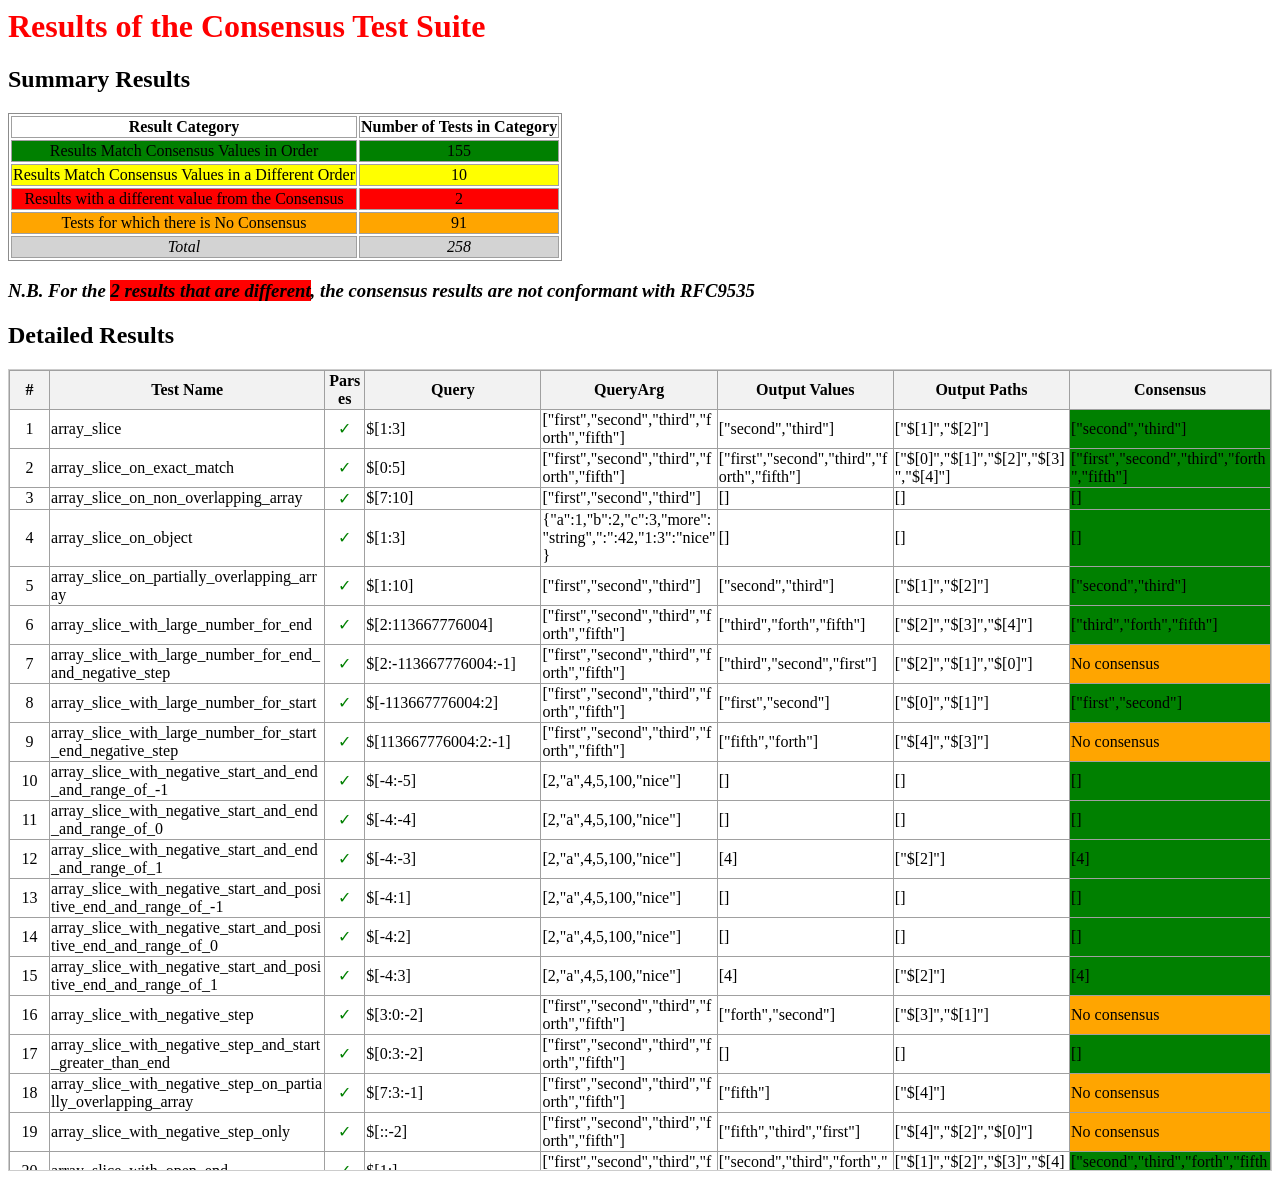
<file: ajp-consensus-report.html>
<?xml version="1.1" encoding="UTF-8"?><html>
   <head>
      <meta charset="UTF-8"></meta>
      <meta name="viewport" content="width=device-width, initial-scale=1.0"></meta>
      <title>Results of the Consensus Test Suite</title>
      <style>
                h1     { color: red; }
                .tests { width: 100%;
                         border: 1px solid rgb(140 140 140);
                         border-collapse: collapse;
                         table-layout: fixed;
                       }
                th,
                td     { border: 1px solid rgb(160 160 160);
                         border-collapse: collapse;
                         overflow: visible;
                         overflow-wrap: break-word;
                       }

                .testshead
                       { background-color: #f2f2f2;  /* Background color for header */
                         position: sticky;           /* Make the header sticky */
                         top: 0;                     /* Position it at the top of the container */
                         z-index: 10;                /* Ensure it stays above other content */
                       }

                .centered { text-align: center; }
                .executing          { background-color: white;  }
                .normal-parse-error { background-color: rgb(211 211 211);
                                      font-style: italic
                                    }
                .real-error         { background-color: red;    }
                .status-red         { background-color: red;    }
                .status-green       { background-color: green;  }

                .table-container {
                                     max-height:  800px;      /* Set the height of the container */
                                     overflow-y: auto;        /* Enable vertical scrolling */
                                     border: 1px solid #ccc;  /* Optional border */
                                 }
                .passed { color: green; }
                .parses { color: green; }
                .parse-error { color: orange; }

                .consensusGreen  { background-color: green;  }
                .consensusOrange { background-color: orange; }
                .consensusYellow { background-color: yellow; }
                .consensusRed    { background-color: red;    }

                .col-0 { width:  3%; }
                .col-1 { width: 22%; }
                .col-2 { width:  3%; }
                .col-3 { width: 14%; }
                .col-4 { width: 14%; }
                .col-5 { width: 14%; }
                .col-6 { width: 14%; }
                .col-7 { width: 16%; }

                .summary  { border: 1px solid rgb(140 140 140);
                            table-layout: auto;
                          }

            </style>
   </head>
   <body>
      <h1>Results of the Consensus Test Suite</h1>
      <h2>Summary Results</h2>
      <table class="summary centered">
         <thead>
            <tr>
               <th>Result Category</th>
               <th>Number of Tests in Category</th>
            </tr>
         </thead>
         <tbody>
            <tr class="centered consensusGreen">
               <td>Results Match Consensus Values in Order</td>
               <td>155</td>
            </tr>
            <tr class="centered consensusYellow">
               <td>Results Match Consensus Values in a Different Order</td>
               <td>10</td>
            </tr>
            <tr class="centered consensusRed">
               <td>Results with a different value from the Consensus</td>
               <td>2</td>
            </tr>
            <tr class="centered consensusOrange">
               <td>Tests for which there is No Consensus</td>
               <td>91</td>
            </tr>
         </tbody>
         <tfoot class="summary normal-parse-error">
            <tr class="centered">
               <td>Total</td>
               <td>258</td>
            </tr>
         </tfoot>
      </table>
      <h3><em>N.B. For the <span class="consensusRed">2 results
               that are different</span>, the consensus results are not conformant with RFC9535</em></h3>
      <h2>Detailed Results</h2>
      <div class="table-container">
         <table class="tests">
            <thead class="testshead">
               <tr class="centered">
                  <th class="centered col-0 testshead">#</th>
                  <th class="centered col-1 testshead">Test Name</th>
                  <th class="centered col-2 testshead">Parses</th>
                  <th class="centered col-3 testshead">Query</th>
                  <th class="centered col-4 testshead">QueryArg</th>
                  <th class="centered col-5 testshead">Output Values</th>
                  <th class="centered col-6 testshead">Output Paths</th>
                  <th class="centered col-7 testshead">Consensus</th>
               </tr>
            </thead>
            <tbody>
               <tr class="executing">
                  <td class="centered col-0">1</td>
                  <td class="col-1">array_slice</td>
                  <td class="centered col-2 parses ">✓</td>
                  <td class="col-3">$[1:3]</td>
                  <td class="col-4">["first","second","third","forth","fifth"]</td>
                  <td class="col-5">["second","third"]</td>
                  <td class="col-6">["$[1]","$[2]"]</td>
                  <td class="col-7 consensusGreen">["second","third"]</td>
               </tr>
               <tr class="executing">
                  <td class="centered col-0">2</td>
                  <td class="col-1">array_slice_on_exact_match</td>
                  <td class="centered col-2 parses ">✓</td>
                  <td class="col-3">$[0:5]</td>
                  <td class="col-4">["first","second","third","forth","fifth"]</td>
                  <td class="col-5">["first","second","third","forth","fifth"]</td>
                  <td class="col-6">["$[0]","$[1]","$[2]","$[3]","$[4]"]</td>
                  <td class="col-7 consensusGreen">["first","second","third","forth","fifth"]</td>
               </tr>
               <tr class="executing">
                  <td class="centered col-0">3</td>
                  <td class="col-1">array_slice_on_non_overlapping_array</td>
                  <td class="centered col-2 parses ">✓</td>
                  <td class="col-3">$[7:10]</td>
                  <td class="col-4">["first","second","third"]</td>
                  <td class="col-5">[]</td>
                  <td class="col-6">[]</td>
                  <td class="col-7 consensusGreen">[]</td>
               </tr>
               <tr class="executing">
                  <td class="centered col-0">4</td>
                  <td class="col-1">array_slice_on_object</td>
                  <td class="centered col-2 parses ">✓</td>
                  <td class="col-3">$[1:3]</td>
                  <td class="col-4">{"a":1,"b":2,"c":3,"more":"string",":":42,"1:3":"nice"}</td>
                  <td class="col-5">[]</td>
                  <td class="col-6">[]</td>
                  <td class="col-7 consensusGreen">[]</td>
               </tr>
               <tr class="executing">
                  <td class="centered col-0">5</td>
                  <td class="col-1">array_slice_on_partially_overlapping_array</td>
                  <td class="centered col-2 parses ">✓</td>
                  <td class="col-3">$[1:10]</td>
                  <td class="col-4">["first","second","third"]</td>
                  <td class="col-5">["second","third"]</td>
                  <td class="col-6">["$[1]","$[2]"]</td>
                  <td class="col-7 consensusGreen">["second","third"]</td>
               </tr>
               <tr class="executing">
                  <td class="centered col-0">6</td>
                  <td class="col-1">array_slice_with_large_number_for_end</td>
                  <td class="centered col-2 parses ">✓</td>
                  <td class="col-3">$[2:113667776004]</td>
                  <td class="col-4">["first","second","third","forth","fifth"]</td>
                  <td class="col-5">["third","forth","fifth"]</td>
                  <td class="col-6">["$[2]","$[3]","$[4]"]</td>
                  <td class="col-7 consensusGreen">["third","forth","fifth"]</td>
               </tr>
               <tr class="executing">
                  <td class="centered col-0">7</td>
                  <td class="col-1">array_slice_with_large_number_for_end_and_negative_step</td>
                  <td class="centered col-2 parses ">✓</td>
                  <td class="col-3">$[2:-113667776004:-1]</td>
                  <td class="col-4">["first","second","third","forth","fifth"]</td>
                  <td class="col-5">["third","second","first"]</td>
                  <td class="col-6">["$[2]","$[1]","$[0]"]</td>
                  <td class="col-7 consensusOrange">No consensus</td>
               </tr>
               <tr class="executing">
                  <td class="centered col-0">8</td>
                  <td class="col-1">array_slice_with_large_number_for_start</td>
                  <td class="centered col-2 parses ">✓</td>
                  <td class="col-3">$[-113667776004:2]</td>
                  <td class="col-4">["first","second","third","forth","fifth"]</td>
                  <td class="col-5">["first","second"]</td>
                  <td class="col-6">["$[0]","$[1]"]</td>
                  <td class="col-7 consensusGreen">["first","second"]</td>
               </tr>
               <tr class="executing">
                  <td class="centered col-0">9</td>
                  <td class="col-1">array_slice_with_large_number_for_start_end_negative_step</td>
                  <td class="centered col-2 parses ">✓</td>
                  <td class="col-3">$[113667776004:2:-1]</td>
                  <td class="col-4">["first","second","third","forth","fifth"]</td>
                  <td class="col-5">["fifth","forth"]</td>
                  <td class="col-6">["$[4]","$[3]"]</td>
                  <td class="col-7 consensusOrange">No consensus</td>
               </tr>
               <tr class="executing">
                  <td class="centered col-0">10</td>
                  <td class="col-1">array_slice_with_negative_start_and_end_and_range_of_-1</td>
                  <td class="centered col-2 parses ">✓</td>
                  <td class="col-3">$[-4:-5]</td>
                  <td class="col-4">[2,"a",4,5,100,"nice"]</td>
                  <td class="col-5">[]</td>
                  <td class="col-6">[]</td>
                  <td class="col-7 consensusGreen">[]</td>
               </tr>
               <tr class="executing">
                  <td class="centered col-0">11</td>
                  <td class="col-1">array_slice_with_negative_start_and_end_and_range_of_0</td>
                  <td class="centered col-2 parses ">✓</td>
                  <td class="col-3">$[-4:-4]</td>
                  <td class="col-4">[2,"a",4,5,100,"nice"]</td>
                  <td class="col-5">[]</td>
                  <td class="col-6">[]</td>
                  <td class="col-7 consensusGreen">[]</td>
               </tr>
               <tr class="executing">
                  <td class="centered col-0">12</td>
                  <td class="col-1">array_slice_with_negative_start_and_end_and_range_of_1</td>
                  <td class="centered col-2 parses ">✓</td>
                  <td class="col-3">$[-4:-3]</td>
                  <td class="col-4">[2,"a",4,5,100,"nice"]</td>
                  <td class="col-5">[4]</td>
                  <td class="col-6">["$[2]"]</td>
                  <td class="col-7 consensusGreen">[4]</td>
               </tr>
               <tr class="executing">
                  <td class="centered col-0">13</td>
                  <td class="col-1">array_slice_with_negative_start_and_positive_end_and_range_of_-1</td>
                  <td class="centered col-2 parses ">✓</td>
                  <td class="col-3">$[-4:1]</td>
                  <td class="col-4">[2,"a",4,5,100,"nice"]</td>
                  <td class="col-5">[]</td>
                  <td class="col-6">[]</td>
                  <td class="col-7 consensusGreen">[]</td>
               </tr>
               <tr class="executing">
                  <td class="centered col-0">14</td>
                  <td class="col-1">array_slice_with_negative_start_and_positive_end_and_range_of_0</td>
                  <td class="centered col-2 parses ">✓</td>
                  <td class="col-3">$[-4:2]</td>
                  <td class="col-4">[2,"a",4,5,100,"nice"]</td>
                  <td class="col-5">[]</td>
                  <td class="col-6">[]</td>
                  <td class="col-7 consensusGreen">[]</td>
               </tr>
               <tr class="executing">
                  <td class="centered col-0">15</td>
                  <td class="col-1">array_slice_with_negative_start_and_positive_end_and_range_of_1</td>
                  <td class="centered col-2 parses ">✓</td>
                  <td class="col-3">$[-4:3]</td>
                  <td class="col-4">[2,"a",4,5,100,"nice"]</td>
                  <td class="col-5">[4]</td>
                  <td class="col-6">["$[2]"]</td>
                  <td class="col-7 consensusGreen">[4]</td>
               </tr>
               <tr class="executing">
                  <td class="centered col-0">16</td>
                  <td class="col-1">array_slice_with_negative_step</td>
                  <td class="centered col-2 parses ">✓</td>
                  <td class="col-3">$[3:0:-2]</td>
                  <td class="col-4">["first","second","third","forth","fifth"]</td>
                  <td class="col-5">["forth","second"]</td>
                  <td class="col-6">["$[3]","$[1]"]</td>
                  <td class="col-7 consensusOrange">No consensus</td>
               </tr>
               <tr class="executing">
                  <td class="centered col-0">17</td>
                  <td class="col-1">array_slice_with_negative_step_and_start_greater_than_end</td>
                  <td class="centered col-2 parses ">✓</td>
                  <td class="col-3">$[0:3:-2]</td>
                  <td class="col-4">["first","second","third","forth","fifth"]</td>
                  <td class="col-5">[]</td>
                  <td class="col-6">[]</td>
                  <td class="col-7 consensusGreen">[]</td>
               </tr>
               <tr class="executing">
                  <td class="centered col-0">18</td>
                  <td class="col-1">array_slice_with_negative_step_on_partially_overlapping_array</td>
                  <td class="centered col-2 parses ">✓</td>
                  <td class="col-3">$[7:3:-1]</td>
                  <td class="col-4">["first","second","third","forth","fifth"]</td>
                  <td class="col-5">["fifth"]</td>
                  <td class="col-6">["$[4]"]</td>
                  <td class="col-7 consensusOrange">No consensus</td>
               </tr>
               <tr class="executing">
                  <td class="centered col-0">19</td>
                  <td class="col-1">array_slice_with_negative_step_only</td>
                  <td class="centered col-2 parses ">✓</td>
                  <td class="col-3">$[::-2]</td>
                  <td class="col-4">["first","second","third","forth","fifth"]</td>
                  <td class="col-5">["fifth","third","first"]</td>
                  <td class="col-6">["$[4]","$[2]","$[0]"]</td>
                  <td class="col-7 consensusOrange">No consensus</td>
               </tr>
               <tr class="executing">
                  <td class="centered col-0">20</td>
                  <td class="col-1">array_slice_with_open_end</td>
                  <td class="centered col-2 parses ">✓</td>
                  <td class="col-3">$[1:]</td>
                  <td class="col-4">["first","second","third","forth","fifth"]</td>
                  <td class="col-5">["second","third","forth","fifth"]</td>
                  <td class="col-6">["$[1]","$[2]","$[3]","$[4]"]</td>
                  <td class="col-7 consensusGreen">["second","third","forth","fifth"]</td>
               </tr>
               <tr class="executing">
                  <td class="centered col-0">21</td>
                  <td class="col-1">array_slice_with_open_end_and_negative_step</td>
                  <td class="centered col-2 parses ">✓</td>
                  <td class="col-3">$[3::-1]</td>
                  <td class="col-4">["first","second","third","forth","fifth"]</td>
                  <td class="col-5">["forth","third","second","first"]</td>
                  <td class="col-6">["$[3]","$[2]","$[1]","$[0]"]</td>
                  <td class="col-7 consensusOrange">No consensus</td>
               </tr>
               <tr class="executing">
                  <td class="centered col-0">22</td>
                  <td class="col-1">array_slice_with_open_start</td>
                  <td class="centered col-2 parses ">✓</td>
                  <td class="col-3">$[:2]</td>
                  <td class="col-4">["first","second","third","forth","fifth"]</td>
                  <td class="col-5">["first","second"]</td>
                  <td class="col-6">["$[0]","$[1]"]</td>
                  <td class="col-7 consensusGreen">["first","second"]</td>
               </tr>
               <tr class="executing">
                  <td class="centered col-0">23</td>
                  <td class="col-1">array_slice_with_open_start_and_end</td>
                  <td class="centered col-2 parses ">✓</td>
                  <td class="col-3">$[:]</td>
                  <td class="col-4">["first","second"]</td>
                  <td class="col-5">["first","second"]</td>
                  <td class="col-6">["$[0]","$[1]"]</td>
                  <td class="col-7 consensusGreen">["first","second"]</td>
               </tr>
               <tr class="executing">
                  <td class="centered col-0">24</td>
                  <td class="col-1">array_slice_with_open_start_and_end_and_step_empty</td>
                  <td class="centered col-2 parses ">✓</td>
                  <td class="col-3">$[::]</td>
                  <td class="col-4">["first","second"]</td>
                  <td class="col-5">["first","second"]</td>
                  <td class="col-6">["$[0]","$[1]"]</td>
                  <td class="col-7 consensusGreen">["first","second"]</td>
               </tr>
               <tr class="executing">
                  <td class="centered col-0">25</td>
                  <td class="col-1">array_slice_with_open_start_and_end_on_object</td>
                  <td class="centered col-2 parses ">✓</td>
                  <td class="col-3">$[:]</td>
                  <td class="col-4">{"more":"string",":":42}</td>
                  <td class="col-5">[]</td>
                  <td class="col-6">[]</td>
                  <td class="col-7 consensusGreen">[]</td>
               </tr>
               <tr class="executing">
                  <td class="centered col-0">26</td>
                  <td class="col-1">array_slice_with_open_start_and_negative_step</td>
                  <td class="centered col-2 parses ">✓</td>
                  <td class="col-3">$[:2:-1]</td>
                  <td class="col-4">["first","second","third","forth","fifth"]</td>
                  <td class="col-5">["fifth","forth"]</td>
                  <td class="col-6">["$[4]","$[3]"]</td>
                  <td class="col-7 consensusOrange">No consensus</td>
               </tr>
               <tr class="executing">
                  <td class="centered col-0">27</td>
                  <td class="col-1">array_slice_with_positive_start_and_negative_end_and_range_of_-1</td>
                  <td class="centered col-2 parses ">✓</td>
                  <td class="col-3">$[3:-4]</td>
                  <td class="col-4">[2,"a",4,5,100,"nice"]</td>
                  <td class="col-5">[]</td>
                  <td class="col-6">[]</td>
                  <td class="col-7 consensusGreen">[]</td>
               </tr>
               <tr class="executing">
                  <td class="centered col-0">28</td>
                  <td class="col-1">array_slice_with_positive_start_and_negative_end_and_range_of_0</td>
                  <td class="centered col-2 parses ">✓</td>
                  <td class="col-3">$[3:-3]</td>
                  <td class="col-4">[2,"a",4,5,100,"nice"]</td>
                  <td class="col-5">[]</td>
                  <td class="col-6">[]</td>
                  <td class="col-7 consensusGreen">[]</td>
               </tr>
               <tr class="executing">
                  <td class="centered col-0">29</td>
                  <td class="col-1">array_slice_with_positive_start_and_negative_end_and_range_of_1</td>
                  <td class="centered col-2 parses ">✓</td>
                  <td class="col-3">$[3:-2]</td>
                  <td class="col-4">[2,"a",4,5,100,"nice"]</td>
                  <td class="col-5">[5]</td>
                  <td class="col-6">["$[3]"]</td>
                  <td class="col-7 consensusGreen">[5]</td>
               </tr>
               <tr class="executing">
                  <td class="centered col-0">30</td>
                  <td class="col-1">array_slice_with_range_of_-1</td>
                  <td class="centered col-2 parses ">✓</td>
                  <td class="col-3">$[2:1]</td>
                  <td class="col-4">["first","second","third","forth"]</td>
                  <td class="col-5">[]</td>
                  <td class="col-6">[]</td>
                  <td class="col-7 consensusGreen">[]</td>
               </tr>
               <tr class="executing">
                  <td class="centered col-0">31</td>
                  <td class="col-1">array_slice_with_range_of_0</td>
                  <td class="centered col-2 parses ">✓</td>
                  <td class="col-3">$[0:0]</td>
                  <td class="col-4">["first","second"]</td>
                  <td class="col-5">[]</td>
                  <td class="col-6">[]</td>
                  <td class="col-7 consensusGreen">[]</td>
               </tr>
               <tr class="executing">
                  <td class="centered col-0">32</td>
                  <td class="col-1">array_slice_with_range_of_1</td>
                  <td class="centered col-2 parses ">✓</td>
                  <td class="col-3">$[0:1]</td>
                  <td class="col-4">["first","second"]</td>
                  <td class="col-5">["first"]</td>
                  <td class="col-6">["$[0]"]</td>
                  <td class="col-7 consensusGreen">["first"]</td>
               </tr>
               <tr class="executing">
                  <td class="centered col-0">33</td>
                  <td class="col-1">array_slice_with_start_-1_and_open_end</td>
                  <td class="centered col-2 parses ">✓</td>
                  <td class="col-3">$[-1:]</td>
                  <td class="col-4">["first","second","third"]</td>
                  <td class="col-5">["third"]</td>
                  <td class="col-6">["$[2]"]</td>
                  <td class="col-7 consensusGreen">["third"]</td>
               </tr>
               <tr class="executing">
                  <td class="centered col-0">34</td>
                  <td class="col-1">array_slice_with_start_-2_and_open_end</td>
                  <td class="centered col-2 parses ">✓</td>
                  <td class="col-3">$[-2:]</td>
                  <td class="col-4">["first","second","third"]</td>
                  <td class="col-5">["second","third"]</td>
                  <td class="col-6">["$[1]","$[2]"]</td>
                  <td class="col-7 consensusGreen">["second","third"]</td>
               </tr>
               <tr class="executing">
                  <td class="centered col-0">35</td>
                  <td class="col-1">array_slice_with_start_large_negative_number_and_open_end_on_short_array</td>
                  <td class="centered col-2 parses ">✓</td>
                  <td class="col-3">$[-4:]</td>
                  <td class="col-4">["first","second","third"]</td>
                  <td class="col-5">["first","second","third"]</td>
                  <td class="col-6">["$[0]","$[1]","$[2]"]</td>
                  <td class="col-7 consensusGreen">["first","second","third"]</td>
               </tr>
               <tr class="executing">
                  <td class="centered col-0">36</td>
                  <td class="col-1">array_slice_with_step</td>
                  <td class="centered col-2 parses ">✓</td>
                  <td class="col-3">$[0:3:2]</td>
                  <td class="col-4">["first","second","third","forth","fifth"]</td>
                  <td class="col-5">["first","third"]</td>
                  <td class="col-6">["$[0]","$[2]"]</td>
                  <td class="col-7 consensusGreen">["first","third"]</td>
               </tr>
               <tr class="executing">
                  <td class="centered col-0">37</td>
                  <td class="col-1">array_slice_with_step_0</td>
                  <td class="centered col-2 parses ">✓</td>
                  <td class="col-3">$[0:3:0]</td>
                  <td class="col-4">["first","second","third","forth","fifth"]</td>
                  <td class="col-5">[]</td>
                  <td class="col-6">[]</td>
                  <td class="col-7 consensusOrange">No consensus</td>
               </tr>
               <tr class="executing">
                  <td class="centered col-0">38</td>
                  <td class="col-1">array_slice_with_step_1</td>
                  <td class="centered col-2 parses ">✓</td>
                  <td class="col-3">$[0:3:1]</td>
                  <td class="col-4">["first","second","third","forth","fifth"]</td>
                  <td class="col-5">["first","second","third"]</td>
                  <td class="col-6">["$[0]","$[1]","$[2]"]</td>
                  <td class="col-7 consensusGreen">["first","second","third"]</td>
               </tr>
               <tr class="normal-parse-error">
                  <td class="centered col-0">39</td>
                  <td class="col-1">array_slice_with_step_and_leading_zeros</td>
                  <td class="centered col-2 parse-error ">✗</td>
                  <td class="col-3">$[010:024:010]</td>
                  <td class="col-4" colspan="3">Parsing error in query line 1 column 4 unexpected character: '1'.</td>
                  <td class="col-7 consensusOrange">No consensus</td>
               </tr>
               <tr class="executing">
                  <td class="centered col-0">40</td>
                  <td class="col-1">array_slice_with_step_but_end_not_aligned</td>
                  <td class="centered col-2 parses ">✓</td>
                  <td class="col-3">$[0:4:2]</td>
                  <td class="col-4">["first","second","third","forth","fifth"]</td>
                  <td class="col-5">["first","third"]</td>
                  <td class="col-6">["$[0]","$[2]"]</td>
                  <td class="col-7 consensusGreen">["first","third"]</td>
               </tr>
               <tr class="executing">
                  <td class="centered col-0">41</td>
                  <td class="col-1">array_slice_with_step_empty</td>
                  <td class="centered col-2 parses ">✓</td>
                  <td class="col-3">$[1:3:]</td>
                  <td class="col-4">["first","second","third","forth","fifth"]</td>
                  <td class="col-5">["second","third"]</td>
                  <td class="col-6">["$[1]","$[2]"]</td>
                  <td class="col-7 consensusGreen">["second","third"]</td>
               </tr>
               <tr class="executing">
                  <td class="centered col-0">42</td>
                  <td class="col-1">array_slice_with_step_only</td>
                  <td class="centered col-2 parses ">✓</td>
                  <td class="col-3">$[::2]</td>
                  <td class="col-4">["first","second","third","forth","fifth"]</td>
                  <td class="col-5">["first","third","fifth"]</td>
                  <td class="col-6">["$[0]","$[2]","$[4]"]</td>
                  <td class="col-7 consensusGreen">["first","third","fifth"]</td>
               </tr>
               <tr class="executing">
                  <td class="centered col-0">43</td>
                  <td class="col-1">bracket_notation</td>
                  <td class="centered col-2 parses ">✓</td>
                  <td class="col-3">$[\'key\']</td>
                  <td class="col-4">{"key":"value"}</td>
                  <td class="col-5">["value"]</td>
                  <td class="col-6">["$['key']"]</td>
                  <td class="col-7 consensusGreen">["value"]</td>
               </tr>
               <tr class="executing">
                  <td class="centered col-0">44</td>
                  <td class="col-1">bracket_notation_after_recursive_descent</td>
                  <td class="centered col-2 parses ">✓</td>
                  <td class="col-3">$..[0]</td>
                  <td class="col-4">["first",{"key":["first nested",{"more":[{"nested":["deepest","second"]},["more","values"]]}]}]</td>
                  <td class="col-5">["first","first nested",{"nested":["deepest","second"]},"deepest","more"]</td>
                  <td class="col-6">["$[0]","$[1]['key'][0]","$[1]['key'][1]['more'][0]","$[1]['key'][1]['more'][0]['nested'][0]","$[1]['key'][1]['more'][1][0]"]</td>
                  <td class="col-7 consensusYellow">["deepest","first nested","first","more",{"nested":["deepest","second"]}]</td>
               </tr>
               <tr class="executing">
                  <td class="centered col-0">45</td>
                  <td class="col-1">bracket_notation_on_object_without_key</td>
                  <td class="centered col-2 parses ">✓</td>
                  <td class="col-3">$[\'missing\']</td>
                  <td class="col-4">{"key":"value"}</td>
                  <td class="col-5">[]</td>
                  <td class="col-6">[]</td>
                  <td class="col-7 consensusGreen">[]</td>
               </tr>
               <tr class="executing">
                  <td class="centered col-0">46</td>
                  <td class="col-1">bracket_notation_with_NFC_path_on_NFD_key</td>
                  <td class="centered col-2 parses ">✓</td>
                  <td class="col-3">$[\'ü\']</td>
                  <td class="col-4">{"ü":42}</td>
                  <td class="col-5">[]</td>
                  <td class="col-6">[]</td>
                  <td class="col-7 consensusGreen">[]</td>
               </tr>
               <tr class="executing">
                  <td class="centered col-0">47</td>
                  <td class="col-1">bracket_notation_with_dot</td>
                  <td class="centered col-2 parses ">✓</td>
                  <td class="col-3">$[\'two.some\']</td>
                  <td class="col-4">{"two.some":"42","one":{"key":"value"},"two":{"some":"more","key":"other value"}}</td>
                  <td class="col-5">["42"]</td>
                  <td class="col-6">["$['two.some']"]</td>
                  <td class="col-7 consensusGreen">["42"]</td>
               </tr>
               <tr class="executing">
                  <td class="centered col-0">48</td>
                  <td class="col-1">bracket_notation_with_double_quotes</td>
                  <td class="centered col-2 parses ">✓</td>
                  <td class="col-3">$["key"]</td>
                  <td class="col-4">{"key":"value"}</td>
                  <td class="col-5">["value"]</td>
                  <td class="col-6">["$['key']"]</td>
                  <td class="col-7 consensusGreen">["value"]</td>
               </tr>
               <tr class="normal-parse-error">
                  <td class="centered col-0">49</td>
                  <td class="col-1">bracket_notation_with_empty_path</td>
                  <td class="centered col-2 parse-error ">✗</td>
                  <td class="col-3">$[]</td>
                  <td class="col-4" colspan="3">Parsing error in query line 1 column 2 unexpected character: ']'.</td>
                  <td class="col-7 consensusGreen">Not supported</td>
               </tr>
               <tr class="executing">
                  <td class="centered col-0">50</td>
                  <td class="col-1">bracket_notation_with_empty_string</td>
                  <td class="centered col-2 parses ">✓</td>
                  <td class="col-3">$[\'\']</td>
                  <td class="col-4">{"":42,"\'\'":123,"\\"\\"":222}</td>
                  <td class="col-5">[42]</td>
                  <td class="col-6">["$['']"]</td>
                  <td class="col-7 consensusGreen">[42]</td>
               </tr>
               <tr class="executing">
                  <td class="centered col-0">51</td>
                  <td class="col-1">bracket_notation_with_empty_string_doubled_quoted</td>
                  <td class="centered col-2 parses ">✓</td>
                  <td class="col-3">$[""]</td>
                  <td class="col-4">{"":42,"\'\'":123,"\\"\\"":222}</td>
                  <td class="col-5">[42]</td>
                  <td class="col-6">["$['']"]</td>
                  <td class="col-7 consensusGreen">[42]</td>
               </tr>
               <tr class="executing">
                  <td class="centered col-0">52</td>
                  <td class="col-1">bracket_notation_with_negative_number_on_short_array</td>
                  <td class="centered col-2 parses ">✓</td>
                  <td class="col-3">$[-2]</td>
                  <td class="col-4">["one element"]</td>
                  <td class="col-5">[]</td>
                  <td class="col-6">[]</td>
                  <td class="col-7 consensusGreen">[]</td>
               </tr>
               <tr class="executing">
                  <td class="centered col-0">53</td>
                  <td class="col-1">bracket_notation_with_number</td>
                  <td class="centered col-2 parses ">✓</td>
                  <td class="col-3">$[2]</td>
                  <td class="col-4">["first","second","third","forth","fifth"]</td>
                  <td class="col-5">["third"]</td>
                  <td class="col-6">["$[2]"]</td>
                  <td class="col-7 consensusGreen">["third"]</td>
               </tr>
               <tr class="executing">
                  <td class="centered col-0">54</td>
                  <td class="col-1">bracket_notation_with_number_-1</td>
                  <td class="centered col-2 parses ">✓</td>
                  <td class="col-3">$[-1]</td>
                  <td class="col-4">["first","second","third"]</td>
                  <td class="col-5">["third"]</td>
                  <td class="col-6">["$[2]"]</td>
                  <td class="col-7 consensusGreen">["third"]</td>
               </tr>
               <tr class="executing">
                  <td class="centered col-0">55</td>
                  <td class="col-1">bracket_notation_with_number_-1_on_empty_array</td>
                  <td class="centered col-2 parses ">✓</td>
                  <td class="col-3">$[-1]</td>
                  <td class="col-4">[]</td>
                  <td class="col-5">[]</td>
                  <td class="col-6">[]</td>
                  <td class="col-7 consensusGreen">[]</td>
               </tr>
               <tr class="executing">
                  <td class="centered col-0">56</td>
                  <td class="col-1">bracket_notation_with_number_0</td>
                  <td class="centered col-2 parses ">✓</td>
                  <td class="col-3">$[0]</td>
                  <td class="col-4">["first","second","third","forth","fifth"]</td>
                  <td class="col-5">["first"]</td>
                  <td class="col-6">["$[0]"]</td>
                  <td class="col-7 consensusGreen">["first"]</td>
               </tr>
               <tr class="executing">
                  <td class="centered col-0">57</td>
                  <td class="col-1">bracket_notation_with_number_after_dot_notation_with_wildcard_on_nested_arrays_with_different_length</td>
                  <td class="centered col-2 parses ">✓</td>
                  <td class="col-3">$.*[1]</td>
                  <td class="col-4">[[1],[2,3]]</td>
                  <td class="col-5">[3]</td>
                  <td class="col-6">["$[1][1]"]</td>
                  <td class="col-7 consensusGreen">[3]</td>
               </tr>
               <tr class="executing">
                  <td class="centered col-0">58</td>
                  <td class="col-1">bracket_notation_with_number_on_object</td>
                  <td class="centered col-2 parses ">✓</td>
                  <td class="col-3">$[0]</td>
                  <td class="col-4">{"0":"value"}</td>
                  <td class="col-5">[]</td>
                  <td class="col-6">[]</td>
                  <td class="col-7 consensusGreen">[]</td>
               </tr>
               <tr class="executing">
                  <td class="centered col-0">59</td>
                  <td class="col-1">bracket_notation_with_number_on_short_array</td>
                  <td class="centered col-2 parses ">✓</td>
                  <td class="col-3">$[1]</td>
                  <td class="col-4">["one element"]</td>
                  <td class="col-5">[]</td>
                  <td class="col-6">[]</td>
                  <td class="col-7 consensusGreen">[]</td>
               </tr>
               <tr class="executing">
                  <td class="centered col-0">60</td>
                  <td class="col-1">bracket_notation_with_number_on_string</td>
                  <td class="centered col-2 parses ">✓</td>
                  <td class="col-3">$[0]</td>
                  <td class="col-4">"Hello World"</td>
                  <td class="col-5">[]</td>
                  <td class="col-6">[]</td>
                  <td class="col-7 consensusGreen">[]</td>
               </tr>
               <tr class="executing">
                  <td class="centered col-0">61</td>
                  <td class="col-1">bracket_notation_with_quoted_array_slice_literal</td>
                  <td class="centered col-2 parses ">✓</td>
                  <td class="col-3">$[\':\']</td>
                  <td class="col-4">{"another":"entry",":":"value"}</td>
                  <td class="col-5">["value"]</td>
                  <td class="col-6">["$[':']"]</td>
                  <td class="col-7 consensusGreen">["value"]</td>
               </tr>
               <tr class="executing">
                  <td class="centered col-0">62</td>
                  <td class="col-1">bracket_notation_with_quoted_closing_bracket_literal</td>
                  <td class="centered col-2 parses ">✓</td>
                  <td class="col-3">$[\']\']</td>
                  <td class="col-4">{"]":42}</td>
                  <td class="col-5">[42]</td>
                  <td class="col-6">["$[']']"]</td>
                  <td class="col-7 consensusGreen">[42]</td>
               </tr>
               <tr class="executing">
                  <td class="centered col-0">63</td>
                  <td class="col-1">bracket_notation_with_quoted_current_object_literal</td>
                  <td class="centered col-2 parses ">✓</td>
                  <td class="col-3">$[\'@\']</td>
                  <td class="col-4">{"@":"value","another":"entry"}</td>
                  <td class="col-5">["value"]</td>
                  <td class="col-6">["$['@']"]</td>
                  <td class="col-7 consensusGreen">["value"]</td>
               </tr>
               <tr class="executing">
                  <td class="centered col-0">64</td>
                  <td class="col-1">bracket_notation_with_quoted_dot_literal</td>
                  <td class="centered col-2 parses ">✓</td>
                  <td class="col-3">$[\'.\']</td>
                  <td class="col-4">{"another":"entry",".":"value"}</td>
                  <td class="col-5">["value"]</td>
                  <td class="col-6">["$['.']"]</td>
                  <td class="col-7 consensusGreen">["value"]</td>
               </tr>
               <tr class="executing">
                  <td class="centered col-0">65</td>
                  <td class="col-1">bracket_notation_with_quoted_dot_wildcard</td>
                  <td class="centered col-2 parses ">✓</td>
                  <td class="col-3">$[\'.*\']</td>
                  <td class="col-4">{"":10,".*":1,"key":42}</td>
                  <td class="col-5">[1]</td>
                  <td class="col-6">["$['.*']"]</td>
                  <td class="col-7 consensusGreen">[1]</td>
               </tr>
               <tr class="executing">
                  <td class="centered col-0">66</td>
                  <td class="col-1">bracket_notation_with_quoted_double_quote_literal</td>
                  <td class="centered col-2 parses ">✓</td>
                  <td class="col-3">$[\'"\']</td>
                  <td class="col-4">{"\\"":"value","another":"entry"}</td>
                  <td class="col-5">["value"]</td>
                  <td class="col-6">["$['\"']"]</td>
                  <td class="col-7 consensusGreen">["value"]</td>
               </tr>
               <tr class="executing">
                  <td class="centered col-0">67</td>
                  <td class="col-1">bracket_notation_with_quoted_escaped_backslash</td>
                  <td class="centered col-2 parses ">✓</td>
                  <td class="col-3">$[\'\\\\\']</td>
                  <td class="col-4">{"\\\\":"value"}</td>
                  <td class="col-5">["value"]</td>
                  <td class="col-6">["$['\\\\']"]</td>
                  <td class="col-7 consensusOrange">No consensus</td>
               </tr>
               <tr class="executing">
                  <td class="centered col-0">68</td>
                  <td class="col-1">bracket_notation_with_quoted_escaped_single_quote</td>
                  <td class="centered col-2 parses ">✓</td>
                  <td class="col-3">$[\'\\\'\']</td>
                  <td class="col-4">{"\'":"value"}</td>
                  <td class="col-5">["value"]</td>
                  <td class="col-6">["$['\\'']"]</td>
                  <td class="col-7 consensusGreen">["value"]</td>
               </tr>
               <tr class="executing">
                  <td class="centered col-0">69</td>
                  <td class="col-1">bracket_notation_with_quoted_number_on_object</td>
                  <td class="centered col-2 parses ">✓</td>
                  <td class="col-3">$[\'0\']</td>
                  <td class="col-4">{"0":"value"}</td>
                  <td class="col-5">["value"]</td>
                  <td class="col-6">["$['0']"]</td>
                  <td class="col-7 consensusGreen">["value"]</td>
               </tr>
               <tr class="executing">
                  <td class="centered col-0">70</td>
                  <td class="col-1">bracket_notation_with_quoted_root_literal</td>
                  <td class="centered col-2 parses ">✓</td>
                  <td class="col-3">$[\'$\']</td>
                  <td class="col-4">{"$":"value","another":"entry"}</td>
                  <td class="col-5">["value"]</td>
                  <td class="col-6">["$['$']"]</td>
                  <td class="col-7 consensusGreen">["value"]</td>
               </tr>
               <tr class="executing">
                  <td class="centered col-0">71</td>
                  <td class="col-1">bracket_notation_with_quoted_special_characters_combined</td>
                  <td class="centered col-2 parses ">✓</td>
                  <td class="col-3">$[\':@."$,*\\\'\\\\\']</td>
                  <td class="col-4">{":@.\\"$,*\'\\\\":42}</td>
                  <td class="col-5">[42]</td>
                  <td class="col-6">["$[':@.\"$,*\\'\\\\']"]</td>
                  <td class="col-7 consensusOrange">No consensus</td>
               </tr>
               <tr class="normal-parse-error">
                  <td class="centered col-0">72</td>
                  <td class="col-1">bracket_notation_with_quoted_string_and_unescaped_single_quote</td>
                  <td class="centered col-2 parse-error ">✗</td>
                  <td class="col-3">$[\'single\'quote\']</td>
                  <td class="col-4" colspan="3">Parsing error in query line 1 column 11 unexpected character: 'q'.</td>
                  <td class="col-7 consensusGreen">Not supported</td>
               </tr>
               <tr class="executing">
                  <td class="centered col-0">73</td>
                  <td class="col-1">bracket_notation_with_quoted_union_literal</td>
                  <td class="centered col-2 parses ">✓</td>
                  <td class="col-3">$[\',\']</td>
                  <td class="col-4">{"another":"entry",",":"value"}</td>
                  <td class="col-5">["value"]</td>
                  <td class="col-6">["$[',']"]</td>
                  <td class="col-7 consensusGreen">["value"]</td>
               </tr>
               <tr class="executing">
                  <td class="centered col-0">74</td>
                  <td class="col-1">bracket_notation_with_quoted_wildcard_literal</td>
                  <td class="centered col-2 parses ">✓</td>
                  <td class="col-3">$[\'*\']</td>
                  <td class="col-4">{"another":"entry","*":"value"}</td>
                  <td class="col-5">["value"]</td>
                  <td class="col-6">["$['*']"]</td>
                  <td class="col-7 consensusGreen">["value"]</td>
               </tr>
               <tr class="executing">
                  <td class="centered col-0">75</td>
                  <td class="col-1">bracket_notation_with_quoted_wildcard_literal_on_object_without_key</td>
                  <td class="centered col-2 parses ">✓</td>
                  <td class="col-3">$[\'*\']</td>
                  <td class="col-4">{"another":"entry"}</td>
                  <td class="col-5">[]</td>
                  <td class="col-6">[]</td>
                  <td class="col-7 consensusGreen">[]</td>
               </tr>
               <tr class="executing">
                  <td class="centered col-0">76</td>
                  <td class="col-1">bracket_notation_with_spaces</td>
                  <td class="centered col-2 parses ">✓</td>
                  <td class="col-3">$[ \'a\' ]</td>
                  <td class="col-4">{" a":1,"a":2,"\\"a\\"":9," \'a\' ":5," \'a":6,"a\' ":7," \\"a\\" ":8," a ":3,"a ":4}</td>
                  <td class="col-5">[2]</td>
                  <td class="col-6">["$['a']"]</td>
                  <td class="col-7 consensusGreen">[2]</td>
               </tr>
               <tr class="executing">
                  <td class="centered col-0">77</td>
                  <td class="col-1">bracket_notation_with_string_including_dot_wildcard</td>
                  <td class="centered col-2 parses ">✓</td>
                  <td class="col-3">$[\'ni.*\']</td>
                  <td class="col-4">{"ni.*":1,"mice":100,"nice":42}</td>
                  <td class="col-5">[1]</td>
                  <td class="col-6">["$['ni.*']"]</td>
                  <td class="col-7 consensusGreen">[1]</td>
               </tr>
               <tr class="normal-parse-error">
                  <td class="centered col-0">78</td>
                  <td class="col-1">bracket_notation_with_two_literals_separated_by_dot</td>
                  <td class="centered col-2 parse-error ">✗</td>
                  <td class="col-3">$[\'two\'.\'some\']</td>
                  <td class="col-4" colspan="3">Parsing error in query line 1 column 8 unexpected character: '.'.</td>
                  <td class="col-7 consensusGreen">Not supported</td>
               </tr>
               <tr class="normal-parse-error">
                  <td class="centered col-0">79</td>
                  <td class="col-1">bracket_notation_with_two_literals_separated_by_dot_without_quotes</td>
                  <td class="centered col-2 parse-error ">✗</td>
                  <td class="col-3">$[two.some]</td>
                  <td class="col-4" colspan="3">Parsing error in query line 1 column 3 unexpected character: 't'.</td>
                  <td class="col-7 consensusGreen">Not supported</td>
               </tr>
               <tr class="executing">
                  <td class="centered col-0">80</td>
                  <td class="col-1">bracket_notation_with_wildcard_after_array_slice</td>
                  <td class="centered col-2 parses ">✓</td>
                  <td class="col-3">$[0:2][*]</td>
                  <td class="col-4">[[1,2],["a","b"],[0.0E0,0.0E0]]</td>
                  <td class="col-5">[1,2,"a","b"]</td>
                  <td class="col-6">["$[0][0]","$[0][1]","$[1][0]","$[1][1]"]</td>
                  <td class="col-7 consensusGreen">[1,2,"a","b"]</td>
               </tr>
               <tr class="executing">
                  <td class="centered col-0">81</td>
                  <td class="col-1">bracket_notation_with_wildcard_after_dot_notation_after_bracket_notation_with_wildcard</td>
                  <td class="centered col-2 parses ">✓</td>
                  <td class="col-3">$[*].bar[*]</td>
                  <td class="col-4">[{"bar":[42]}]</td>
                  <td class="col-5">[42]</td>
                  <td class="col-6">["$[0]['bar'][0]"]</td>
                  <td class="col-7 consensusGreen">[42]</td>
               </tr>
               <tr class="executing">
                  <td class="centered col-0">82</td>
                  <td class="col-1">bracket_notation_with_wildcard_after_recursive_descent</td>
                  <td class="centered col-2 parses ">✓</td>
                  <td class="col-3">$..[*]</td>
                  <td class="col-4">{"another key":{"primitives":[0.0E0,1],"complex":"string"},"key":"value"}</td>
                  <td class="col-5">[{"primitives":[0.0E0,1],"complex":"string"},"value",[0.0E0,1],"string",0.0E0,1]</td>
                  <td class="col-6">["$['another key']","$['key']","$['another key']['primitives']","$['another key']['complex']","$['another
                     key']['primitives'][0]","$['another key']['primitives'][1]"]</td>
                  <td class="col-7 consensusYellow">["string","value",0.0E0,1,[0.0E0,1],{"primitives":[0.0E0,1],"complex":"string"}]</td>
               </tr>
               <tr class="executing">
                  <td class="centered col-0">83</td>
                  <td class="col-1">bracket_notation_with_wildcard_on_array</td>
                  <td class="centered col-2 parses ">✓</td>
                  <td class="col-3">$[*]</td>
                  <td class="col-4">["string",42,{"key":"value"},[0.0E0,1]]</td>
                  <td class="col-5">["string",42,{"key":"value"},[0.0E0,1]]</td>
                  <td class="col-6">["$[0]","$[1]","$[2]","$[3]"]</td>
                  <td class="col-7 consensusGreen">["string",42,{"key":"value"},[0.0E0,1]]</td>
               </tr>
               <tr class="executing">
                  <td class="centered col-0">84</td>
                  <td class="col-1">bracket_notation_with_wildcard_on_empty_array</td>
                  <td class="centered col-2 parses ">✓</td>
                  <td class="col-3">$[*]</td>
                  <td class="col-4">[]</td>
                  <td class="col-5">[]</td>
                  <td class="col-6">[]</td>
                  <td class="col-7 consensusGreen">[]</td>
               </tr>
               <tr class="executing">
                  <td class="centered col-0">85</td>
                  <td class="col-1">bracket_notation_with_wildcard_on_empty_object</td>
                  <td class="centered col-2 parses ">✓</td>
                  <td class="col-3">$[*]</td>
                  <td class="col-4">{}</td>
                  <td class="col-5">[]</td>
                  <td class="col-6">[]</td>
                  <td class="col-7 consensusGreen">[]</td>
               </tr>
               <tr class="executing">
                  <td class="centered col-0">86</td>
                  <td class="col-1">bracket_notation_with_wildcard_on_null_value_array</td>
                  <td class="centered col-2 parses ">✓</td>
                  <td class="col-3">$[*]</td>
                  <td class="col-4">[40,null,42]</td>
                  <td class="col-5">[40,null,42]</td>
                  <td class="col-6">["$[0]","$[1]","$[2]"]</td>
                  <td class="col-7 consensusGreen">[40,null,42]</td>
               </tr>
               <tr class="executing">
                  <td class="centered col-0">87</td>
                  <td class="col-1">bracket_notation_with_wildcard_on_object</td>
                  <td class="centered col-2 parses ">✓</td>
                  <td class="col-3">$[*]</td>
                  <td class="col-4">{"some":"string","array":[0.0E0,1],"int":42,"object":{"key":"value"}}</td>
                  <td class="col-5">["string",[0.0E0,1],42,{"key":"value"}]</td>
                  <td class="col-6">["$['some']","$['array']","$['int']","$['object']"]</td>
                  <td class="col-7 consensusYellow">["string",42,[0.0E0,1],{"key":"value"}]</td>
               </tr>
               <tr class="normal-parse-error">
                  <td class="centered col-0">88</td>
                  <td class="col-1">bracket_notation_without_quotes</td>
                  <td class="centered col-2 parse-error ">✗</td>
                  <td class="col-3">$[key]</td>
                  <td class="col-4" colspan="3">Parsing error in query line 1 column 3 unexpected character: 'k'.</td>
                  <td class="col-7 consensusGreen">Not supported</td>
               </tr>
               <tr class="normal-parse-error">
                  <td class="centered col-0">89</td>
                  <td class="col-1">current_with_dot_notation</td>
                  <td class="centered col-2 parse-error ">✗</td>
                  <td class="col-3">@.a</td>
                  <td class="col-4" colspan="3">Parsing error in query line 1 column 1 unexpected character: '@'.</td>
                  <td class="col-7 consensusOrange">No consensus</td>
               </tr>
               <tr class="normal-parse-error">
                  <td class="centered col-0">90</td>
                  <td class="col-1">dot_bracket_notation</td>
                  <td class="centered col-2 parse-error ">✗</td>
                  <td class="col-3">$.[\'key\']</td>
                  <td class="col-4" colspan="3">Parsing error in query line 1 column 3 unexpected character: '['.</td>
                  <td class="col-7 consensusOrange">No consensus</td>
               </tr>
               <tr class="normal-parse-error">
                  <td class="centered col-0">91</td>
                  <td class="col-1">dot_bracket_notation_with_double_quotes</td>
                  <td class="centered col-2 parse-error ">✗</td>
                  <td class="col-3">$.["key"]</td>
                  <td class="col-4" colspan="3">Parsing error in query line 1 column 3 unexpected character: '['.</td>
                  <td class="col-7 consensusOrange">No consensus</td>
               </tr>
               <tr class="normal-parse-error">
                  <td class="centered col-0">92</td>
                  <td class="col-1">dot_bracket_notation_without_quotes</td>
                  <td class="centered col-2 parse-error ">✗</td>
                  <td class="col-3">$.[key]</td>
                  <td class="col-4" colspan="3">Parsing error in query line 1 column 3 unexpected character: '['.</td>
                  <td class="col-7 consensusGreen">Not supported</td>
               </tr>
               <tr class="executing">
                  <td class="centered col-0">93</td>
                  <td class="col-1">dot_notation</td>
                  <td class="centered col-2 parses ">✓</td>
                  <td class="col-3">$.key</td>
                  <td class="col-4">{"key":"value"}</td>
                  <td class="col-5">["value"]</td>
                  <td class="col-6">["$['key']"]</td>
                  <td class="col-7 consensusGreen">["value"]</td>
               </tr>
               <tr class="executing">
                  <td class="centered col-0">94</td>
                  <td class="col-1">dot_notation_after_array_slice</td>
                  <td class="centered col-2 parses ">✓</td>
                  <td class="col-3">$[0:2].key</td>
                  <td class="col-4">[{"key":"ey"},{"key":"bee"},{"key":"see"}]</td>
                  <td class="col-5">["ey","bee"]</td>
                  <td class="col-6">["$[0]['key']","$[1]['key']"]</td>
                  <td class="col-7 consensusGreen">["ey","bee"]</td>
               </tr>
               <tr class="executing">
                  <td class="centered col-0">95</td>
                  <td class="col-1">dot_notation_after_bracket_notation_after_recursive_descent</td>
                  <td class="centered col-2 parses ">✓</td>
                  <td class="col-3">$..[1].key</td>
                  <td class="col-4">{"kk":[[{"key":100},{"key":200},{"key":300}],[{"key":400},{"key":500},{"key":600}]],"k":[{"key":"some
                     value"},{"key":42}],"key":[0.0E0,1]}</td>
                  <td class="col-5">[200,500,42]</td>
                  <td class="col-6">["$['kk'][0][1]['key']","$['kk'][1][1]['key']","$['k'][1]['key']"]</td>
                  <td class="col-7 consensusYellow">[200,42,500]</td>
               </tr>
               <tr class="executing">
                  <td class="centered col-0">96</td>
                  <td class="col-1">dot_notation_after_bracket_notation_with_wildcard</td>
                  <td class="centered col-2 parses ">✓</td>
                  <td class="col-3">$[*].a</td>
                  <td class="col-4">[{"a":1},{"a":1}]</td>
                  <td class="col-5">[1,1]</td>
                  <td class="col-6">["$[0]['a']","$[1]['a']"]</td>
                  <td class="col-7 consensusGreen">[1,1]</td>
               </tr>
               <tr class="executing">
                  <td class="centered col-0">97</td>
                  <td class="col-1">dot_notation_after_bracket_notation_with_wildcard_on_one_matching</td>
                  <td class="centered col-2 parses ">✓</td>
                  <td class="col-3">$[*].a</td>
                  <td class="col-4">[{"a":1}]</td>
                  <td class="col-5">[1]</td>
                  <td class="col-6">["$[0]['a']"]</td>
                  <td class="col-7 consensusGreen">[1]</td>
               </tr>
               <tr class="executing">
                  <td class="centered col-0">98</td>
                  <td class="col-1">dot_notation_after_bracket_notation_with_wildcard_on_some_matching</td>
                  <td class="centered col-2 parses ">✓</td>
                  <td class="col-3">$[*].a</td>
                  <td class="col-4">[{"a":1},{"b":1}]</td>
                  <td class="col-5">[1]</td>
                  <td class="col-6">["$[0]['a']"]</td>
                  <td class="col-7 consensusGreen">[1]</td>
               </tr>
               <tr class="executing">
                  <td class="centered col-0">99</td>
                  <td class="col-1">dot_notation_after_filter_expression</td>
                  <td class="centered col-2 parses ">✓</td>
                  <td class="col-3">$[?(@.id==42)].name</td>
                  <td class="col-4">[{"name":"forty-two","id":42},{"name":"one","id":1}]</td>
                  <td class="col-5">["forty-two"]</td>
                  <td class="col-6">["$[0]['name']"]</td>
                  <td class="col-7 consensusGreen">["forty-two"]</td>
               </tr>
               <tr class="executing">
                  <td class="centered col-0">100</td>
                  <td class="col-1">dot_notation_after_recursive_descent</td>
                  <td class="centered col-2 parses ">✓</td>
                  <td class="col-3">$..key</td>
                  <td class="col-4">{"key":"top","object":{"array":[{"key":"something"},{"key":{"key":"russian dolls"}}],"key":"value"}}</td>
                  <td class="col-5">["top","value","something",{"key":"russian dolls"},"russian dolls"]</td>
                  <td class="col-6">["$['key']","$['object']['key']","$['object']['array'][0]['key']","$['object']['array'][1]['key']","$['object']['array'][1]['key']['key']"]</td>
                  <td class="col-7 consensusYellow">["russian dolls","something","top","value",{"key":"russian dolls"}]</td>
               </tr>
               <tr class="executing">
                  <td class="centered col-0">101</td>
                  <td class="col-1">dot_notation_after_recursive_descent_after_dot_notation</td>
                  <td class="centered col-2 parses ">✓</td>
                  <td class="col-3">$.store..price</td>
                  <td class="col-4">{"store":{"bicycle":{"color":"red","price":19.95},"book":[{"author":"Nigel Rees","price":8.95,"category":"reference","title":"Sayings
                     of the Century"},{"author":"Evelyn Waugh","price":12.99,"category":"fiction","title":"Sword
                     of Honour"},{"author":"Herman Melville","price":8.99,"isbn":"0-553-21311-3","category":"fiction","title":"Moby
                     Dick"},{"author":"J. R. R. Tolkien","price":22.99,"isbn":"0-395-19395-8","category":"fiction","title":"The
                     Lord of the Rings"}]}}</td>
                  <td class="col-5">[19.95,8.95,12.99,8.99,22.99]</td>
                  <td class="col-6">["$['store']['bicycle']['price']","$['store']['book'][0]['price']","$['store']['book'][1]['price']","$['store']['book'][2]['price']","$['store']['book'][3]['price']"]</td>
                  <td class="col-7 consensusYellow">[12.99,19.95,22.99,8.95,8.99]</td>
               </tr>
               <tr class="normal-parse-error">
                  <td class="centered col-0">102</td>
                  <td class="col-1">dot_notation_after_recursive_descent_with_extra_dot</td>
                  <td class="centered col-2 parse-error ">✗</td>
                  <td class="col-3">$...key</td>
                  <td class="col-4" colspan="3">Parsing error in query line 1 column 4 unexpected character: '.'.</td>
                  <td class="col-7 consensusGreen">Not supported</td>
               </tr>
               <tr class="executing">
                  <td class="centered col-0">103</td>
                  <td class="col-1">dot_notation_after_union</td>
                  <td class="centered col-2 parses ">✓</td>
                  <td class="col-3">$[0,2].key</td>
                  <td class="col-4">[{"key":"ey"},{"key":"bee"},{"key":"see"}]</td>
                  <td class="col-5">["ey","see"]</td>
                  <td class="col-6">["$[0]['key']","$[2]['key']"]</td>
                  <td class="col-7 consensusGreen">["ey","see"]</td>
               </tr>
               <tr class="executing">
                  <td class="centered col-0">104</td>
                  <td class="col-1">dot_notation_after_union_with_keys</td>
                  <td class="centered col-2 parses ">✓</td>
                  <td class="col-3">$[\'one\',\'three\'].key</td>
                  <td class="col-4">{"one":{"key":"value"},"two":{"k":"v"},"three":{"some":"more","key":"other value"}}</td>
                  <td class="col-5">["value","other value"]</td>
                  <td class="col-6">["$['one']['key']","$['three']['key']"]</td>
                  <td class="col-7 consensusGreen">["value","other value"]</td>
               </tr>
               <tr class="executing">
                  <td class="centered col-0">105</td>
                  <td class="col-1">dot_notation_on_array</td>
                  <td class="centered col-2 parses ">✓</td>
                  <td class="col-3">$.key</td>
                  <td class="col-4">[0.0E0,1]</td>
                  <td class="col-5">[]</td>
                  <td class="col-6">[]</td>
                  <td class="col-7 consensusGreen">[]</td>
               </tr>
               <tr class="executing">
                  <td class="centered col-0">106</td>
                  <td class="col-1">dot_notation_on_array_value</td>
                  <td class="centered col-2 parses ">✓</td>
                  <td class="col-3">$.key</td>
                  <td class="col-4">{"key":["first","second"]}</td>
                  <td class="col-5">[["first","second"]]</td>
                  <td class="col-6">["$['key']"]</td>
                  <td class="col-7 consensusGreen">[["first","second"]]</td>
               </tr>
               <tr class="executing">
                  <td class="centered col-0">107</td>
                  <td class="col-1">dot_notation_on_array_with_containing_object_matching_key</td>
                  <td class="centered col-2 parses ">✓</td>
                  <td class="col-3">$.id</td>
                  <td class="col-4">[{"id":2}]</td>
                  <td class="col-5">[]</td>
                  <td class="col-6">[]</td>
                  <td class="col-7 consensusGreen">[]</td>
               </tr>
               <tr class="executing">
                  <td class="centered col-0">108</td>
                  <td class="col-1">dot_notation_on_empty_object_value</td>
                  <td class="centered col-2 parses ">✓</td>
                  <td class="col-3">$.key</td>
                  <td class="col-4">{"key":{}}</td>
                  <td class="col-5">[{}]</td>
                  <td class="col-6">["$['key']"]</td>
                  <td class="col-7 consensusGreen">[{}]</td>
               </tr>
               <tr class="executing">
                  <td class="centered col-0">109</td>
                  <td class="col-1">dot_notation_on_null_value</td>
                  <td class="centered col-2 parses ">✓</td>
                  <td class="col-3">$.key</td>
                  <td class="col-4">{"key":null}</td>
                  <td class="col-5">[null]</td>
                  <td class="col-6">["$['key']"]</td>
                  <td class="col-7 consensusGreen">[null]</td>
               </tr>
               <tr class="executing">
                  <td class="centered col-0">110</td>
                  <td class="col-1">dot_notation_on_object_without_key</td>
                  <td class="centered col-2 parses ">✓</td>
                  <td class="col-3">$.missing</td>
                  <td class="col-4">{"key":"value"}</td>
                  <td class="col-5">[]</td>
                  <td class="col-6">[]</td>
                  <td class="col-7 consensusGreen">[]</td>
               </tr>
               <tr class="normal-parse-error">
                  <td class="centered col-0">111</td>
                  <td class="col-1">dot_notation_with_dash</td>
                  <td class="centered col-2 parse-error ">✗</td>
                  <td class="col-3">$.key-dash</td>
                  <td class="col-4" colspan="3">Parsing error in query line 1 column 6 unexpected character: '-'.</td>
                  <td class="col-7 consensusRed">["value"]</td>
               </tr>
               <tr class="normal-parse-error">
                  <td class="centered col-0">112</td>
                  <td class="col-1">dot_notation_with_double_quotes</td>
                  <td class="centered col-2 parse-error ">✗</td>
                  <td class="col-3">$."key"</td>
                  <td class="col-4" colspan="3">Parsing error in query line 1 column 3 unexpected character: '"'.</td>
                  <td class="col-7 consensusOrange">No consensus</td>
               </tr>
               <tr class="normal-parse-error">
                  <td class="centered col-0">113</td>
                  <td class="col-1">dot_notation_with_double_quotes_after_recursive_descent</td>
                  <td class="centered col-2 parse-error ">✗</td>
                  <td class="col-3">$.."key"</td>
                  <td class="col-4" colspan="3">Parsing error in query line 1 column 4 unexpected character: '"'.</td>
                  <td class="col-7 consensusOrange">No consensus</td>
               </tr>
               <tr class="normal-parse-error">
                  <td class="centered col-0">114</td>
                  <td class="col-1">dot_notation_with_empty_path</td>
                  <td class="centered col-2 parse-error ">✗</td>
                  <td class="col-3">$.</td>
                  <td class="col-4" colspan="3">Parsing error in query line 1 column 1 unexpected character: ''.</td>
                  <td class="col-7 consensusGreen">Not supported</td>
               </tr>
               <tr class="executing">
                  <td class="centered col-0">115</td>
                  <td class="col-1">dot_notation_with_key_named_in</td>
                  <td class="centered col-2 parses ">✓</td>
                  <td class="col-3">$.in</td>
                  <td class="col-4">{"in":"value"}</td>
                  <td class="col-5">["value"]</td>
                  <td class="col-6">["$['in']"]</td>
                  <td class="col-7 consensusGreen">["value"]</td>
               </tr>
               <tr class="executing">
                  <td class="centered col-0">116</td>
                  <td class="col-1">dot_notation_with_key_named_length</td>
                  <td class="centered col-2 parses ">✓</td>
                  <td class="col-3">$.length</td>
                  <td class="col-4">{"length":"value"}</td>
                  <td class="col-5">["value"]</td>
                  <td class="col-6">["$['length']"]</td>
                  <td class="col-7 consensusGreen">["value"]</td>
               </tr>
               <tr class="executing">
                  <td class="centered col-0">117</td>
                  <td class="col-1">dot_notation_with_key_named_length_on_array</td>
                  <td class="centered col-2 parses ">✓</td>
                  <td class="col-3">$.length</td>
                  <td class="col-4">[4,5,6]</td>
                  <td class="col-5">[]</td>
                  <td class="col-6">[]</td>
                  <td class="col-7 consensusGreen">[]</td>
               </tr>
               <tr class="executing">
                  <td class="centered col-0">118</td>
                  <td class="col-1">dot_notation_with_key_named_null</td>
                  <td class="centered col-2 parses ">✓</td>
                  <td class="col-3">$.null</td>
                  <td class="col-4">{"null":"value"}</td>
                  <td class="col-5">["value"]</td>
                  <td class="col-6">["$['null']"]</td>
                  <td class="col-7 consensusGreen">["value"]</td>
               </tr>
               <tr class="executing">
                  <td class="centered col-0">119</td>
                  <td class="col-1">dot_notation_with_key_named_true</td>
                  <td class="centered col-2 parses ">✓</td>
                  <td class="col-3">$.true</td>
                  <td class="col-4">{"true":"value"}</td>
                  <td class="col-5">["value"]</td>
                  <td class="col-6">["$['true']"]</td>
                  <td class="col-7 consensusGreen">["value"]</td>
               </tr>
               <tr class="normal-parse-error">
                  <td class="centered col-0">120</td>
                  <td class="col-1">dot_notation_with_key_root_literal</td>
                  <td class="centered col-2 parse-error ">✗</td>
                  <td class="col-3">$.$</td>
                  <td class="col-4" colspan="3">Parsing error in query line 1 column 2 unexpected character: '$'.</td>
                  <td class="col-7 consensusOrange">No consensus</td>
               </tr>
               <tr class="executing">
                  <td class="centered col-0">121</td>
                  <td class="col-1">dot_notation_with_non_ASCII_key</td>
                  <td class="centered col-2 parses ">✓</td>
                  <td class="col-3">$.屬性</td>
                  <td class="col-4">{"屬性":"value"}</td>
                  <td class="col-5">["value"]</td>
                  <td class="col-6">["$['屬性']"]</td>
                  <td class="col-7 consensusGreen">["value"]</td>
               </tr>
               <tr class="normal-parse-error">
                  <td class="centered col-0">122</td>
                  <td class="col-1">dot_notation_with_number</td>
                  <td class="centered col-2 parse-error ">✗</td>
                  <td class="col-3">$.2</td>
                  <td class="col-4" colspan="3">Parsing error in query line 1 column 2 unexpected character: '2'.</td>
                  <td class="col-7 consensusOrange">No consensus</td>
               </tr>
               <tr class="normal-parse-error">
                  <td class="centered col-0">123</td>
                  <td class="col-1">dot_notation_with_number_-1</td>
                  <td class="centered col-2 parse-error ">✗</td>
                  <td class="col-3">$.-1</td>
                  <td class="col-4" colspan="3">Parsing error in query line 1 column 3 unexpected character: '-'.</td>
                  <td class="col-7 consensusOrange">No consensus</td>
               </tr>
               <tr class="normal-parse-error">
                  <td class="centered col-0">124</td>
                  <td class="col-1">dot_notation_with_number_on_object</td>
                  <td class="centered col-2 parse-error ">✗</td>
                  <td class="col-3">$.2</td>
                  <td class="col-4" colspan="3">Parsing error in query line 1 column 2 unexpected character: '2'.</td>
                  <td class="col-7 consensusRed">["second"]</td>
               </tr>
               <tr class="normal-parse-error">
                  <td class="centered col-0">125</td>
                  <td class="col-1">dot_notation_with_single_quotes</td>
                  <td class="centered col-2 parse-error ">✗</td>
                  <td class="col-3">$.\'key\'</td>
                  <td class="col-4" colspan="3">Parsing error in query line 1 column 3 unexpected character: '\''.</td>
                  <td class="col-7 consensusOrange">No consensus</td>
               </tr>
               <tr class="normal-parse-error">
                  <td class="centered col-0">126</td>
                  <td class="col-1">dot_notation_with_single_quotes_after_recursive_descent</td>
                  <td class="centered col-2 parse-error ">✗</td>
                  <td class="col-3">$..\'key\'</td>
                  <td class="col-4" colspan="3">Parsing error in query line 1 column 4 unexpected character: '\''.</td>
                  <td class="col-7 consensusOrange">No consensus</td>
               </tr>
               <tr class="normal-parse-error">
                  <td class="centered col-0">127</td>
                  <td class="col-1">dot_notation_with_single_quotes_and_dot</td>
                  <td class="centered col-2 parse-error ">✗</td>
                  <td class="col-3">$.\'some.key\'</td>
                  <td class="col-4" colspan="3">Parsing error in query line 1 column 3 unexpected character: '\''.</td>
                  <td class="col-7 consensusOrange">No consensus</td>
               </tr>
               <tr class="normal-parse-error">
                  <td class="centered col-0">128</td>
                  <td class="col-1">dot_notation_with_space_padded_key</td>
                  <td class="centered col-2 parse-error ">✗</td>
                  <td class="col-3">$. a </td>
                  <td class="col-4" colspan="3">Parsing error in query line 1 column 3 unexpected character: ' '.</td>
                  <td class="col-7 consensusOrange">No consensus</td>
               </tr>
               <tr class="executing">
                  <td class="centered col-0">129</td>
                  <td class="col-1">dot_notation_with_wildcard_after_dot_notation_after_dot_notation_with_wildcard</td>
                  <td class="centered col-2 parses ">✓</td>
                  <td class="col-3">$.*.bar.*</td>
                  <td class="col-4">[{"bar":[42]}]</td>
                  <td class="col-5">[42]</td>
                  <td class="col-6">["$[0]['bar'][0]"]</td>
                  <td class="col-7 consensusGreen">[42]</td>
               </tr>
               <tr class="executing">
                  <td class="centered col-0">130</td>
                  <td class="col-1">dot_notation_with_wildcard_after_dot_notation_with_wildcard_on_nested_arrays</td>
                  <td class="centered col-2 parses ">✓</td>
                  <td class="col-3">$.*.*</td>
                  <td class="col-4">[[1,2,3],[4,5,6]]</td>
                  <td class="col-5">[1,2,3,4,5,6]</td>
                  <td class="col-6">["$[0][0]","$[0][1]","$[0][2]","$[1][0]","$[1][1]","$[1][2]"]</td>
                  <td class="col-7 consensusGreen">[1,2,3,4,5,6]</td>
               </tr>
               <tr class="executing">
                  <td class="centered col-0">131</td>
                  <td class="col-1">dot_notation_with_wildcard_after_recursive_descent</td>
                  <td class="centered col-2 parses ">✓</td>
                  <td class="col-3">$..*</td>
                  <td class="col-4">{"another key":{"primitives":[0.0E0,1],"complex":"string"},"key":"value"}</td>
                  <td class="col-5">[{"primitives":[0.0E0,1],"complex":"string"},"value",[0.0E0,1],"string",0.0E0,1]</td>
                  <td class="col-6">["$['another key']","$['key']","$['another key']['primitives']","$['another key']['complex']","$['another
                     key']['primitives'][0]","$['another key']['primitives'][1]"]</td>
                  <td class="col-7 consensusYellow">["string","value",0.0E0,1,[0.0E0,1],{"primitives":[0.0E0,1],"complex":"string"}]</td>
               </tr>
               <tr class="executing">
                  <td class="centered col-0">132</td>
                  <td class="col-1">dot_notation_with_wildcard_after_recursive_descent_on_null_value_array</td>
                  <td class="centered col-2 parses ">✓</td>
                  <td class="col-3">$..*</td>
                  <td class="col-4">[40,null,42]</td>
                  <td class="col-5">[40,null,42]</td>
                  <td class="col-6">["$[0]","$[1]","$[2]"]</td>
                  <td class="col-7 consensusYellow">[40,42,null]</td>
               </tr>
               <tr class="executing">
                  <td class="centered col-0">133</td>
                  <td class="col-1">dot_notation_with_wildcard_after_recursive_descent_on_scalar</td>
                  <td class="centered col-2 parses ">✓</td>
                  <td class="col-3">$..*</td>
                  <td class="col-4">42</td>
                  <td class="col-5">[]</td>
                  <td class="col-6">[]</td>
                  <td class="col-7 consensusGreen">[]</td>
               </tr>
               <tr class="executing">
                  <td class="centered col-0">134</td>
                  <td class="col-1">dot_notation_with_wildcard_on_array</td>
                  <td class="centered col-2 parses ">✓</td>
                  <td class="col-3">$.*</td>
                  <td class="col-4">["string",42,{"key":"value"},[0.0E0,1]]</td>
                  <td class="col-5">["string",42,{"key":"value"},[0.0E0,1]]</td>
                  <td class="col-6">["$[0]","$[1]","$[2]","$[3]"]</td>
                  <td class="col-7 consensusGreen">["string",42,{"key":"value"},[0.0E0,1]]</td>
               </tr>
               <tr class="executing">
                  <td class="centered col-0">135</td>
                  <td class="col-1">dot_notation_with_wildcard_on_empty_array</td>
                  <td class="centered col-2 parses ">✓</td>
                  <td class="col-3">$.*</td>
                  <td class="col-4">[]</td>
                  <td class="col-5">[]</td>
                  <td class="col-6">[]</td>
                  <td class="col-7 consensusGreen">[]</td>
               </tr>
               <tr class="executing">
                  <td class="centered col-0">136</td>
                  <td class="col-1">dot_notation_with_wildcard_on_empty_object</td>
                  <td class="centered col-2 parses ">✓</td>
                  <td class="col-3">$.*</td>
                  <td class="col-4">{}</td>
                  <td class="col-5">[]</td>
                  <td class="col-6">[]</td>
                  <td class="col-7 consensusGreen">[]</td>
               </tr>
               <tr class="executing">
                  <td class="centered col-0">137</td>
                  <td class="col-1">dot_notation_with_wildcard_on_object</td>
                  <td class="centered col-2 parses ">✓</td>
                  <td class="col-3">$.*</td>
                  <td class="col-4">{"some":"string","array":[0.0E0,1],"int":42,"object":{"key":"value"}}</td>
                  <td class="col-5">["string",[0.0E0,1],42,{"key":"value"}]</td>
                  <td class="col-6">["$['some']","$['array']","$['int']","$['object']"]</td>
                  <td class="col-7 consensusYellow">["string",42,[0.0E0,1],{"key":"value"}]</td>
               </tr>
               <tr class="normal-parse-error">
                  <td class="centered col-0">138</td>
                  <td class="col-1">dot_notation_without_dot</td>
                  <td class="centered col-2 parse-error ">✗</td>
                  <td class="col-3">$a</td>
                  <td class="col-4" colspan="3">Parsing error in query line 1 column 1 unexpected character: 'a'.</td>
                  <td class="col-7 consensusGreen">Not supported</td>
               </tr>
               <tr class="normal-parse-error">
                  <td class="centered col-0">139</td>
                  <td class="col-1">dot_notation_without_root</td>
                  <td class="centered col-2 parse-error ">✗</td>
                  <td class="col-3">.key</td>
                  <td class="col-4" colspan="3">Parsing error in query line 1 column 1 unexpected character: '.'.</td>
                  <td class="col-7 consensusOrange">No consensus</td>
               </tr>
               <tr class="normal-parse-error">
                  <td class="centered col-0">140</td>
                  <td class="col-1">dot_notation_without_root_and_dot</td>
                  <td class="centered col-2 parse-error ">✗</td>
                  <td class="col-3">key</td>
                  <td class="col-4" colspan="3">Parsing error in query line 1 column 1 unexpected character: 'k'.</td>
                  <td class="col-7 consensusOrange">No consensus</td>
               </tr>
               <tr class="normal-parse-error">
                  <td class="centered col-0">141</td>
                  <td class="col-1">empty</td>
                  <td class="centered col-2 parse-error ">✗</td>
                  <td class="col-3"></td>
                  <td class="col-4" colspan="3">Parsing error in query line 1 column 1 unexpected character: ''.</td>
                  <td class="col-7 consensusOrange">No consensus</td>
               </tr>
               <tr class="executing">
                  <td class="centered col-0">142</td>
                  <td class="col-1">filter_expression_after_dot_notation_with_wildcard_after_recursive_descent</td>
                  <td class="centered col-2 parses ">✓</td>
                  <td class="col-3">$..*[?(@.id&gt;2)]</td>
                  <td class="col-4">[{"complext":{"more":{"name":"next to last","id":5},"one":[{"name":"first","id":1},{"name":"next","id":2},{"name":"another","id":3},{"name":"more","id":4}]}},{"name":"last","id":6}]</td>
                  <td class="col-5">[{"name":"next to last","id":5},{"name":"another","id":3},{"name":"more","id":4}]</td>
                  <td class="col-6">["$[0]['complext']['more']","$[0]['complext']['one'][2]","$[0]['complext']['one'][3]"]</td>
                  <td class="col-7 consensusOrange">No consensus</td>
               </tr>
               <tr class="executing">
                  <td class="centered col-0">143</td>
                  <td class="col-1">filter_expression_after_recursive_descent</td>
                  <td class="centered col-2 parses ">✓</td>
                  <td class="col-3">$..[?(@.id==2)]</td>
                  <td class="col-4">{"more":[{"id":2},{"more":{"id":2}},{"id":{"id":2}},[{"id":2}]],"id":2}</td>
                  <td class="col-5">[{"id":2},{"id":2},{"id":2},{"id":2}]</td>
                  <td class="col-6">["$['more'][0]","$['more'][1]['more']","$['more'][2]['id']","$['more'][3][0]"]</td>
                  <td class="col-7 consensusOrange">No consensus</td>
               </tr>
               <tr class="executing">
                  <td class="centered col-0">144</td>
                  <td class="col-1">filter_expression_on_object</td>
                  <td class="centered col-2 parses ">✓</td>
                  <td class="col-3">$[?(@.key)]</td>
                  <td class="col-4">{"another":{"key":1},"key":42}</td>
                  <td class="col-5">[{"key":1}]</td>
                  <td class="col-6">["$['another']"]</td>
                  <td class="col-7 consensusOrange">No consensus</td>
               </tr>
               <tr class="normal-parse-error">
                  <td class="centered col-0">145</td>
                  <td class="col-1">filter_expression_with_addition</td>
                  <td class="centered col-2 parse-error ">✗</td>
                  <td class="col-3">$[?(@.key+50==100)]</td>
                  <td class="col-4" colspan="3">Parsing error in query line 1 column 10 unexpected character: '+'.</td>
                  <td class="col-7 consensusOrange">No consensus</td>
               </tr>
               <tr class="executing">
                  <td class="centered col-0">146</td>
                  <td class="col-1">filter_expression_with_boolean_and_operator</td>
                  <td class="centered col-2 parses ">✓</td>
                  <td class="col-3">$[?(@.key&gt;42 &amp;&amp; @.key&lt;44)]</td>
                  <td class="col-4">[{"key":42},{"key":43},{"key":44}]</td>
                  <td class="col-5">[{"key":43}]</td>
                  <td class="col-6">["$[1]"]</td>
                  <td class="col-7 consensusGreen">[{"key":43}]</td>
               </tr>
               <tr class="normal-parse-error">
                  <td class="centered col-0">147</td>
                  <td class="col-1">filter_expression_with_boolean_and_operator_and_value_false</td>
                  <td class="centered col-2 parse-error ">✗</td>
                  <td class="col-3">$[?(@.key&gt;0 &amp;&amp; false)]</td>
                  <td class="col-4" colspan="3">Parsing error in query line 1 column 21 unexpected character: ')'.</td>
                  <td class="col-7 consensusOrange">No consensus</td>
               </tr>
               <tr class="normal-parse-error">
                  <td class="centered col-0">148</td>
                  <td class="col-1">filter_expression_with_boolean_and_operator_and_value_true</td>
                  <td class="centered col-2 parse-error ">✗</td>
                  <td class="col-3">$[?(@.key&gt;0 &amp;&amp; true)]</td>
                  <td class="col-4" colspan="3">Parsing error in query line 1 column 20 unexpected character: ')'.</td>
                  <td class="col-7 consensusOrange">No consensus</td>
               </tr>
               <tr class="executing">
                  <td class="centered col-0">149</td>
                  <td class="col-1">filter_expression_with_boolean_or_operator</td>
                  <td class="centered col-2 parses ">✓</td>
                  <td class="col-3">$[?(@.key&gt;43 || @.key&lt;43)]</td>
                  <td class="col-4">[{"key":42},{"key":43},{"key":44}]</td>
                  <td class="col-5">[{"key":42},{"key":44}]</td>
                  <td class="col-6">["$[0]","$[2]"]</td>
                  <td class="col-7 consensusGreen">[{"key":42},{"key":44}]</td>
               </tr>
               <tr class="normal-parse-error">
                  <td class="centered col-0">150</td>
                  <td class="col-1">filter_expression_with_boolean_or_operator_and_value_false</td>
                  <td class="centered col-2 parse-error ">✗</td>
                  <td class="col-3">$[?(@.key&gt;0 || false)]</td>
                  <td class="col-4" colspan="3">Parsing error in query line 1 column 21 unexpected character: ')'.</td>
                  <td class="col-7 consensusOrange">No consensus</td>
               </tr>
               <tr class="normal-parse-error">
                  <td class="centered col-0">151</td>
                  <td class="col-1">filter_expression_with_boolean_or_operator_and_value_true</td>
                  <td class="centered col-2 parse-error ">✗</td>
                  <td class="col-3">$[?(@.key&gt;0 || true)]</td>
                  <td class="col-4" colspan="3">Parsing error in query line 1 column 20 unexpected character: ')'.</td>
                  <td class="col-7 consensusOrange">No consensus</td>
               </tr>
               <tr class="executing">
                  <td class="centered col-0">152</td>
                  <td class="col-1">filter_expression_with_bracket_notation</td>
                  <td class="centered col-2 parses ">✓</td>
                  <td class="col-3">$[?(@[\'key\']==42)]</td>
                  <td class="col-4">[{"key":0.0E0},{"key":42},{"key":-1},{"key":41},{"key":43},{"key":42.0001},{"key":41.9999},{"key":100},{"some":"value"}]</td>
                  <td class="col-5">[{"key":42}]</td>
                  <td class="col-6">["$[1]"]</td>
                  <td class="col-7 consensusGreen">[{"key":42}]</td>
               </tr>
               <tr class="executing">
                  <td class="centered col-0">153</td>
                  <td class="col-1">filter_expression_with_bracket_notation_and_current_object_literal</td>
                  <td class="centered col-2 parses ">✓</td>
                  <td class="col-3">$[?(@[\'@key\']==42)]</td>
                  <td class="col-4">[{"@key":0.0E0},{"@key":42},{"key":42},{"@key":43},{"some":"value"}]</td>
                  <td class="col-5">[{"@key":42}]</td>
                  <td class="col-6">["$[1]"]</td>
                  <td class="col-7 consensusGreen">[{"@key":42}]</td>
               </tr>
               <tr class="executing">
                  <td class="centered col-0">154</td>
                  <td class="col-1">filter_expression_with_bracket_notation_with_-1</td>
                  <td class="centered col-2 parses ">✓</td>
                  <td class="col-3">$[?(@[-1]==2)]</td>
                  <td class="col-4">[[2,3],["a"],[0.0E0,2],[2]]</td>
                  <td class="col-5">[[0.0E0,2],[2]]</td>
                  <td class="col-6">["$[2]","$[3]"]</td>
                  <td class="col-7 consensusOrange">No consensus</td>
               </tr>
               <tr class="executing">
                  <td class="centered col-0">155</td>
                  <td class="col-1">filter_expression_with_bracket_notation_with_number</td>
                  <td class="centered col-2 parses ">✓</td>
                  <td class="col-3">$[?(@[1]==\'b\')]</td>
                  <td class="col-4">[["a","b"],["x","y"]]</td>
                  <td class="col-5">[["a","b"]]</td>
                  <td class="col-6">["$[0]"]</td>
                  <td class="col-7 consensusGreen">[["a","b"]]</td>
               </tr>
               <tr class="executing">
                  <td class="centered col-0">156</td>
                  <td class="col-1">filter_expression_with_bracket_notation_with_number_on_object</td>
                  <td class="centered col-2 parses ">✓</td>
                  <td class="col-3">$[?(@[1]==\'b\')]</td>
                  <td class="col-4">{"1":["a","b"],"2":["x","y"]}</td>
                  <td class="col-5">[["a","b"]]</td>
                  <td class="col-6">["$['1']"]</td>
                  <td class="col-7 consensusOrange">No consensus</td>
               </tr>
               <tr class="executing">
                  <td class="centered col-0">157</td>
                  <td class="col-1">filter_expression_with_current_object</td>
                  <td class="centered col-2 parses ">✓</td>
                  <td class="col-3">$[?(@)]</td>
                  <td class="col-4">["some value",null,"value",0.0E0,1,-1,"",[],{},false,true]</td>
                  <td class="col-5">["some value",null,"value",0.0E0,1,-1,"",[],{},false,true]</td>
                  <td class="col-6">["$[0]","$[1]","$[2]","$[3]","$[4]","$[5]","$[6]","$[7]","$[8]","$[9]","$[10]"]</td>
                  <td class="col-7 consensusOrange">No consensus</td>
               </tr>
               <tr class="executing">
                  <td class="centered col-0">158</td>
                  <td class="col-1">filter_expression_with_different_grouped_operators</td>
                  <td class="centered col-2 parses ">✓</td>
                  <td class="col-3">$[?(@.a &amp;&amp; (@.b || @.c))]</td>
                  <td class="col-4">[{"a":true},{"a":true,"b":true},{"a":true,"b":true,"c":true},{"b":true,"c":true},{"a":true,"c":true},{"c":true},{"b":true}]</td>
                  <td class="col-5">[{"a":true,"b":true},{"a":true,"b":true,"c":true},{"a":true,"c":true}]</td>
                  <td class="col-6">["$[1]","$[2]","$[4]"]</td>
                  <td class="col-7 consensusGreen">[{"a":true,"b":true},{"a":true,"b":true,"c":true},{"a":true,"c":true}]</td>
               </tr>
               <tr class="executing">
                  <td class="centered col-0">159</td>
                  <td class="col-1">filter_expression_with_different_ungrouped_operators</td>
                  <td class="centered col-2 parses ">✓</td>
                  <td class="col-3">$[?(@.a &amp;&amp; @.b || @.c)]</td>
                  <td class="col-4">[{"a":true,"b":true},{"a":true,"b":true,"c":true},{"b":true,"c":true},{"a":true,"c":true},{"a":true},{"b":true},{"c":true},{"d":true},{}]</td>
                  <td class="col-5">[{"a":true,"b":true},{"a":true,"b":true,"c":true},{"b":true,"c":true},{"a":true,"c":true},{"c":true}]</td>
                  <td class="col-6">["$[0]","$[1]","$[2]","$[3]","$[6]"]</td>
                  <td class="col-7 consensusGreen">[{"a":true,"b":true},{"a":true,"b":true,"c":true},{"b":true,"c":true},{"a":true,"c":true},{"c":true}]</td>
               </tr>
               <tr class="normal-parse-error">
                  <td class="centered col-0">160</td>
                  <td class="col-1">filter_expression_with_division</td>
                  <td class="centered col-2 parse-error ">✗</td>
                  <td class="col-3">$[?(@.key/10==5)]</td>
                  <td class="col-4" colspan="3">Parsing error in query line 1 column 10 unexpected character: '/'.</td>
                  <td class="col-7 consensusOrange">No consensus</td>
               </tr>
               <tr class="normal-parse-error">
                  <td class="centered col-0">161</td>
                  <td class="col-1">filter_expression_with_dot_notation_with_dash</td>
                  <td class="centered col-2 parse-error ">✗</td>
                  <td class="col-3">$[?(@.key-dash == \'value\')]</td>
                  <td class="col-4" colspan="3">Parsing error in query line 1 column 10 unexpected character: '-'.</td>
                  <td class="col-7 consensusOrange">No consensus</td>
               </tr>
               <tr class="normal-parse-error">
                  <td class="centered col-0">162</td>
                  <td class="col-1">filter_expression_with_dot_notation_with_number</td>
                  <td class="centered col-2 parse-error ">✗</td>
                  <td class="col-3">$[?(@.2 == \'second\')]</td>
                  <td class="col-4" colspan="3">Parsing error in query line 1 column 7 unexpected character: '2'.</td>
                  <td class="col-7 consensusOrange">No consensus</td>
               </tr>
               <tr class="normal-parse-error">
                  <td class="centered col-0">163</td>
                  <td class="col-1">filter_expression_with_dot_notation_with_number_on_array</td>
                  <td class="centered col-2 parse-error ">✗</td>
                  <td class="col-3">$[?(@.2 == \'third\')]</td>
                  <td class="col-4" colspan="3">Parsing error in query line 1 column 7 unexpected character: '2'.</td>
                  <td class="col-7 consensusOrange">No consensus</td>
               </tr>
               <tr class="normal-parse-error">
                  <td class="centered col-0">164</td>
                  <td class="col-1">filter_expression_with_empty_expression</td>
                  <td class="centered col-2 parse-error ">✗</td>
                  <td class="col-3">$[?()]</td>
                  <td class="col-4" colspan="3">Parsing error in query line 1 column 5 unexpected character: ')'.</td>
                  <td class="col-7 consensusGreen">Not supported</td>
               </tr>
               <tr class="executing">
                  <td class="centered col-0">165</td>
                  <td class="col-1">filter_expression_with_equals</td>
                  <td class="centered col-2 parses ">✓</td>
                  <td class="col-3">$[?(@.key==42)]</td>
                  <td class="col-4">[{"key":0.0E0},{"key":42},{"key":-1},{"key":1},{"key":41},{"key":43},{"key":42.0001},{"key":41.9999},{"key":100},{"key":"some"},{"key":"42"},{"key":null},{"key":420},{"key":""},{"key":{}},{"key":[]},{"key":[42]},{"key":{"key":42}},{"key":{"some":42}},{"some":"value"}]</td>
                  <td class="col-5">[{"key":42}]</td>
                  <td class="col-6">["$[1]"]</td>
                  <td class="col-7 consensusGreen">[{"key":42}]</td>
               </tr>
               <tr class="normal-parse-error">
                  <td class="centered col-0">166</td>
                  <td class="col-1">filter_expression_with_equals_array</td>
                  <td class="centered col-2 parse-error ">✗</td>
                  <td class="col-3">$[?(@.d==["v1","v2"])]</td>
                  <td class="col-4" colspan="3">Parsing error in query line 1 column 10 unexpected character: '['.</td>
                  <td class="col-7 consensusOrange">No consensus</td>
               </tr>
               <tr class="normal-parse-error">
                  <td class="centered col-0">167</td>
                  <td class="col-1">filter_expression_with_equals_array_for_array_slice_with_range_1</td>
                  <td class="centered col-2 parse-error ">✗</td>
                  <td class="col-3">$[?(@[0:1]==[1])]</td>
                  <td class="col-4" colspan="3">Parsing error in query line 1 column 11 unexpected character: '='.</td>
                  <td class="col-7 consensusOrange">No consensus</td>
               </tr>
               <tr class="normal-parse-error">
                  <td class="centered col-0">168</td>
                  <td class="col-1">filter_expression_with_equals_array_for_dot_notation_with_star</td>
                  <td class="centered col-2 parse-error ">✗</td>
                  <td class="col-3">$[?(@.*==[1,2])]</td>
                  <td class="col-4" colspan="3">Parsing error in query line 1 column 8 unexpected character: '='.</td>
                  <td class="col-7 consensusOrange">No consensus</td>
               </tr>
               <tr class="normal-parse-error">
                  <td class="centered col-0">169</td>
                  <td class="col-1">filter_expression_with_equals_array_or_equals_true</td>
                  <td class="centered col-2 parse-error ">✗</td>
                  <td class="col-3">$[?(@.d==["v1","v2"] || (@.d == true))]</td>
                  <td class="col-4" colspan="3">Parsing error in query line 1 column 10 unexpected character: '['.</td>
                  <td class="col-7 consensusOrange">No consensus</td>
               </tr>
               <tr class="normal-parse-error">
                  <td class="centered col-0">170</td>
                  <td class="col-1">filter_expression_with_equals_array_with_single_quotes</td>
                  <td class="centered col-2 parse-error ">✗</td>
                  <td class="col-3">$[?(@.d==[\'v1\',\'v2\'])]</td>
                  <td class="col-4" colspan="3">Parsing error in query line 1 column 10 unexpected character: '['.</td>
                  <td class="col-7 consensusOrange">No consensus</td>
               </tr>
               <tr class="normal-parse-error">
                  <td class="centered col-0">171</td>
                  <td class="col-1">filter_expression_with_equals_boolean_expression_value</td>
                  <td class="centered col-2 parse-error ">✗</td>
                  <td class="col-3">$[?((@.key&lt;44)==false)]</td>
                  <td class="col-4" colspan="3">Parsing error in query line 1 column 15 unexpected character: '='.</td>
                  <td class="col-7 consensusOrange">No consensus</td>
               </tr>
               <tr class="executing">
                  <td class="centered col-0">172</td>
                  <td class="col-1">filter_expression_with_equals_false</td>
                  <td class="centered col-2 parses ">✓</td>
                  <td class="col-3">$[?(@.key==false)]</td>
                  <td class="col-4">[{"some":"some value"},{"key":true},{"key":false},{"key":null},{"key":"value"},{"key":""},{"key":0.0E0},{"key":1},{"key":-1},{"key":42},{"key":{}},{"key":[]}]</td>
                  <td class="col-5">[{"key":false}]</td>
                  <td class="col-6">["$[2]"]</td>
                  <td class="col-7 consensusOrange">No consensus</td>
               </tr>
               <tr class="executing">
                  <td class="centered col-0">173</td>
                  <td class="col-1">filter_expression_with_equals_null</td>
                  <td class="centered col-2 parses ">✓</td>
                  <td class="col-3">$[?(@.key==null)]</td>
                  <td class="col-4">[{"some":"some value"},{"key":true},{"key":false},{"key":null},{"key":"value"},{"key":""},{"key":0.0E0},{"key":1},{"key":-1},{"key":42},{"key":{}},{"key":[]}]</td>
                  <td class="col-5">[{"key":null}]</td>
                  <td class="col-6">["$[3]"]</td>
                  <td class="col-7 consensusOrange">No consensus</td>
               </tr>
               <tr class="normal-parse-error">
                  <td class="centered col-0">174</td>
                  <td class="col-1">filter_expression_with_equals_number_for_array_slice_with_range_1</td>
                  <td class="centered col-2 parse-error ">✗</td>
                  <td class="col-3">$[?(@[0:1]==1)]</td>
                  <td class="col-4" colspan="3">Parsing error in query line 1 column 11 unexpected character: '='.</td>
                  <td class="col-7 consensusOrange">No consensus</td>
               </tr>
               <tr class="normal-parse-error">
                  <td class="centered col-0">175</td>
                  <td class="col-1">filter_expression_with_equals_number_for_bracket_notation_with_star</td>
                  <td class="centered col-2 parse-error ">✗</td>
                  <td class="col-3">$[?(@[*]==2)]</td>
                  <td class="col-4" colspan="3">Parsing error in query line 1 column 9 unexpected character: '='.</td>
                  <td class="col-7 consensusOrange">No consensus</td>
               </tr>
               <tr class="normal-parse-error">
                  <td class="centered col-0">176</td>
                  <td class="col-1">filter_expression_with_equals_number_for_dot_notation_with_star</td>
                  <td class="centered col-2 parse-error ">✗</td>
                  <td class="col-3">$[?(@.*==2)]</td>
                  <td class="col-4" colspan="3">Parsing error in query line 1 column 8 unexpected character: '='.</td>
                  <td class="col-7 consensusOrange">No consensus</td>
               </tr>
               <tr class="executing">
                  <td class="centered col-0">177</td>
                  <td class="col-1">filter_expression_with_equals_number_on_various_representations</td>
                  <td class="centered col-2 parses ">✓</td>
                  <td class="col-3">$[?(@.key==0)]</td>
                  <td class="col-4">[{"key":0.0E0},{"key":0.0E0},{"key":-0},{"key":0.0E0}]</td>
                  <td class="col-5">[{"key":0.0E0},{"key":0.0E0},{"key":-0},{"key":0.0E0}]</td>
                  <td class="col-6">["$[0]","$[1]","$[2]","$[3]"]</td>
                  <td class="col-7 consensusGreen">[{"key":0.0E0},{"key":0.0E0},{"key":0.0E0},{"key":0.0E0}]</td>
               </tr>
               <tr class="executing">
                  <td class="centered col-0">178</td>
                  <td class="col-1">filter_expression_with_equals_number_with_fraction</td>
                  <td class="centered col-2 parses ">✓</td>
                  <td class="col-3">$[?(@.key==-0.123e2)]</td>
                  <td class="col-4">[{"key":-12.3},{"key":-0.123},{"key":-12},{"key":12.3},{"key":2},{"key":"-0.123e2"}]</td>
                  <td class="col-5">[{"key":-12.3}]</td>
                  <td class="col-6">["$[0]"]</td>
                  <td class="col-7 consensusOrange">No consensus</td>
               </tr>
               <tr class="normal-parse-error">
                  <td class="centered col-0">179</td>
                  <td class="col-1">filter_expression_with_equals_number_with_leading_zeros</td>
                  <td class="centered col-2 parse-error ">✗</td>
                  <td class="col-3">$[?(@.key==010)]</td>
                  <td class="col-4" colspan="3">Parsing error in query line 1 column 13 unexpected character: '1'.</td>
                  <td class="col-7 consensusOrange">No consensus</td>
               </tr>
               <tr class="normal-parse-error">
                  <td class="centered col-0">180</td>
                  <td class="col-1">filter_expression_with_equals_object</td>
                  <td class="centered col-2 parse-error ">✗</td>
                  <td class="col-3">$[?(@.d=={"k":"v"})]</td>
                  <td class="col-4" colspan="3">Parsing error in query line 1 column 10 unexpected character: '{'.</td>
                  <td class="col-7 consensusOrange">No consensus</td>
               </tr>
               <tr class="executing">
                  <td class="centered col-0">181</td>
                  <td class="col-1">filter_expression_with_equals_on_array_of_numbers</td>
                  <td class="centered col-2 parses ">✓</td>
                  <td class="col-3">$[?(@==42)]</td>
                  <td class="col-4">[0.0E0,42,-1,41,43,42.0001,41.9999,null,100]</td>
                  <td class="col-5">[42]</td>
                  <td class="col-6">["$[1]"]</td>
                  <td class="col-7 consensusGreen">[42]</td>
               </tr>
               <tr class="executing">
                  <td class="centered col-0">182</td>
                  <td class="col-1">filter_expression_with_equals_on_array_without_match</td>
                  <td class="centered col-2 parses ">✓</td>
                  <td class="col-3">$[?(@.key==43)]</td>
                  <td class="col-4">[{"key":42}]</td>
                  <td class="col-5">[]</td>
                  <td class="col-6">[]</td>
                  <td class="col-7 consensusGreen">[]</td>
               </tr>
               <tr class="executing">
                  <td class="centered col-0">183</td>
                  <td class="col-1">filter_expression_with_equals_on_object</td>
                  <td class="centered col-2 parses ">✓</td>
                  <td class="col-3">$[?(@.key==42)]</td>
                  <td class="col-4">{"a":{"key":0.0E0},"b":{"key":42},"c":{"key":-1},"d":{"key":41},"e":{"key":43},"f":{"key":42.0001},"g":{"key":41.9999},"h":{"key":100},"i":{"some":"value"}}</td>
                  <td class="col-5">[{"key":42}]</td>
                  <td class="col-6">["$['b']"]</td>
                  <td class="col-7 consensusOrange">No consensus</td>
               </tr>
               <tr class="executing">
                  <td class="centered col-0">184</td>
                  <td class="col-1">filter_expression_with_equals_on_object_with_key_matching_query</td>
                  <td class="centered col-2 parses ">✓</td>
                  <td class="col-3">$[?(@.id==2)]</td>
                  <td class="col-4">{"id":2}</td>
                  <td class="col-5">[]</td>
                  <td class="col-6">[]</td>
                  <td class="col-7 consensusGreen">[]</td>
               </tr>
               <tr class="executing">
                  <td class="centered col-0">185</td>
                  <td class="col-1">filter_expression_with_equals_string</td>
                  <td class="centered col-2 parses ">✓</td>
                  <td class="col-3">$[?(@.key=="value")]</td>
                  <td class="col-4">[{"key":"some"},{"key":"value"},{"key":null},{"key":0.0E0},{"key":1},{"key":-1},{"key":""},{"key":{}},{"key":[]},{"key":"valuemore"},{"key":"morevalue"},{"key":["value"]},{"key":{"some":"value"}},{"key":{"key":"value"}},{"some":"value"}]</td>
                  <td class="col-5">[{"key":"value"}]</td>
                  <td class="col-6">["$[1]"]</td>
                  <td class="col-7 consensusGreen">[{"key":"value"}]</td>
               </tr>
               <tr class="executing">
                  <td class="centered col-0">186</td>
                  <td class="col-1">filter_expression_with_equals_string_in_NFC</td>
                  <td class="centered col-2 parses ">✓</td>
                  <td class="col-3">$[?(@.key=="Motörhead")]</td>
                  <td class="col-4">[{"key":"something"},{"key":"Motörhead"},{"key":"motörhead"},{"key":"Motorhead"},{"key":"Motoörhead"},{"key":"motoörhead"}]</td>
                  <td class="col-5">[{"key":"Motörhead"}]</td>
                  <td class="col-6">["$[1]"]</td>
                  <td class="col-7 consensusGreen">[{"key":"Motörhead"}]</td>
               </tr>
               <tr class="executing">
                  <td class="centered col-0">187</td>
                  <td class="col-1">filter_expression_with_equals_string_with_current_object_literal</td>
                  <td class="centered col-2 parses ">✓</td>
                  <td class="col-3">$[?(@.key=="hi@example.com")]</td>
                  <td class="col-4">[{"key":"some"},{"key":"value"},{"key":"hi@example.com"}]</td>
                  <td class="col-5">[{"key":"hi@example.com"}]</td>
                  <td class="col-6">["$[2]"]</td>
                  <td class="col-7 consensusGreen">[{"key":"hi@example.com"}]</td>
               </tr>
               <tr class="executing">
                  <td class="centered col-0">188</td>
                  <td class="col-1">filter_expression_with_equals_string_with_dot_literal</td>
                  <td class="centered col-2 parses ">✓</td>
                  <td class="col-3">$[?(@.key=="some.value")]</td>
                  <td class="col-4">[{"key":"some"},{"key":"value"},{"key":"some.value"}]</td>
                  <td class="col-5">[{"key":"some.value"}]</td>
                  <td class="col-6">["$[2]"]</td>
                  <td class="col-7 consensusGreen">[{"key":"some.value"}]</td>
               </tr>
               <tr class="executing">
                  <td class="centered col-0">189</td>
                  <td class="col-1">filter_expression_with_equals_string_with_single_quotes</td>
                  <td class="centered col-2 parses ">✓</td>
                  <td class="col-3">$[?(@.key==\'value\')]</td>
                  <td class="col-4">[{"key":"some"},{"key":"value"}]</td>
                  <td class="col-5">[{"key":"value"}]</td>
                  <td class="col-6">["$[1]"]</td>
                  <td class="col-7 consensusGreen">[{"key":"value"}]</td>
               </tr>
               <tr class="executing">
                  <td class="centered col-0">190</td>
                  <td class="col-1">filter_expression_with_equals_string_with_unicode_character_escape</td>
                  <td class="centered col-2 parses ">✓</td>
                  <td class="col-3">$[?(@.key=="Mot\\u00f6rhead")]</td>
                  <td class="col-4">[{"key":"something"},{"key":"Motörhead"},{"key":"motörhead"},{"key":"Motorhead"},{"key":"Motoörhead"},{"key":"motoörhead"}]</td>
                  <td class="col-5">[{"key":"Motörhead"}]</td>
                  <td class="col-6">["$[1]"]</td>
                  <td class="col-7 consensusOrange">No consensus</td>
               </tr>
               <tr class="executing">
                  <td class="centered col-0">191</td>
                  <td class="col-1">filter_expression_with_equals_true</td>
                  <td class="centered col-2 parses ">✓</td>
                  <td class="col-3">$[?(@.key==true)]</td>
                  <td class="col-4">[{"some":"some value"},{"key":true},{"key":false},{"key":null},{"key":"value"},{"key":""},{"key":0.0E0},{"key":1},{"key":-1},{"key":42},{"key":{}},{"key":[]}]</td>
                  <td class="col-5">[{"key":true}]</td>
                  <td class="col-6">["$[1]"]</td>
                  <td class="col-7 consensusGreen">[{"key":true}]</td>
               </tr>
               <tr class="executing">
                  <td class="centered col-0">192</td>
                  <td class="col-1">filter_expression_with_equals_with_path_and_path</td>
                  <td class="centered col-2 parses ">✓</td>
                  <td class="col-3">$[?(@.key1==@.key2)]</td>
                  <td class="col-4">[{"key1":10,"key2":10},{"key1":42,"key2":50},{"key1":10},{"key2":10},{},{"key1":null,"key2":null},{"key1":null},{"key2":null},{"key1":0.0E0,"key2":0.0E0},{"key1":0.0E0},{"key2":0.0E0},{"key1":-1,"key2":-1},{"key1":"","key2":""},{"key1":false,"key2":false},{"key1":false},{"key2":false},{"key1":true,"key2":true},{"key1":[],"key2":[]},{"key1":{},"key2":{}},{"key1":{"a":1,"b":2},"key2":{"a":1,"b":2}}]</td>
                  <td class="col-5">[{"key1":10,"key2":10},{},{"key1":null,"key2":null},{"key1":0.0E0,"key2":0.0E0},{"key1":-1,"key2":-1},{"key1":"","key2":""},{"key1":false,"key2":false},{"key1":true,"key2":true},{"key1":[],"key2":[]},{"key1":{},"key2":{}},{"key1":{"a":1,"b":2},"key2":{"a":1,"b":2}}]</td>
                  <td class="col-6">["$[0]","$[4]","$[5]","$[8]","$[11]","$[12]","$[13]","$[16]","$[17]","$[18]","$[19]"]</td>
                  <td class="col-7 consensusOrange">No consensus</td>
               </tr>
               <tr class="executing">
                  <td class="centered col-0">193</td>
                  <td class="col-1">filter_expression_with_equals_with_root_reference</td>
                  <td class="centered col-2 parses ">✓</td>
                  <td class="col-3">$.items[?(@.key==$.value)]</td>
                  <td class="col-4">{"value":42,"items":[{"key":10},{"key":42},{"key":50}]}</td>
                  <td class="col-5">[{"key":42}]</td>
                  <td class="col-6">["$['items'][1]"]</td>
                  <td class="col-7 consensusGreen">[{"key":42}]</td>
               </tr>
               <tr class="executing">
                  <td class="centered col-0">194</td>
                  <td class="col-1">filter_expression_with_greater_than</td>
                  <td class="centered col-2 parses ">✓</td>
                  <td class="col-3">$[?(@.key&gt;42)]</td>
                  <td class="col-4">[{"key":0.0E0},{"key":42},{"key":-1},{"key":41},{"key":43},{"key":42.0001},{"key":41.9999},{"key":100},{"key":"43"},{"key":"42"},{"key":"41"},{"key":"value"},{"some":"value"}]</td>
                  <td class="col-5">[{"key":43},{"key":42.0001},{"key":100}]</td>
                  <td class="col-6">["$[4]","$[5]","$[7]"]</td>
                  <td class="col-7 consensusOrange">No consensus</td>
               </tr>
               <tr class="executing">
                  <td class="centered col-0">195</td>
                  <td class="col-1">filter_expression_with_greater_than_or_equal</td>
                  <td class="centered col-2 parses ">✓</td>
                  <td class="col-3">$[?(@.key&gt;=42)]</td>
                  <td class="col-4">[{"key":0.0E0},{"key":42},{"key":-1},{"key":41},{"key":43},{"key":42.0001},{"key":41.9999},{"key":100},{"key":"43"},{"key":"42"},{"key":"41"},{"key":"value"},{"some":"value"}]</td>
                  <td class="col-5">[{"key":42},{"key":43},{"key":42.0001},{"key":100}]</td>
                  <td class="col-6">["$[1]","$[4]","$[5]","$[7]"]</td>
                  <td class="col-7 consensusOrange">No consensus</td>
               </tr>
               <tr class="executing">
                  <td class="centered col-0">196</td>
                  <td class="col-1">filter_expression_with_greater_than_string</td>
                  <td class="centered col-2 parses ">✓</td>
                  <td class="col-3">$[?(@.key&gt;"VALUE")]</td>
                  <td class="col-4">[{"key":0.0E0},{"key":42},{"key":-1},{"key":41},{"key":43},{"key":42.0001},{"key":41.9999},{"key":100},{"key":"43"},{"key":"42"},{"key":"41"},{"key":"alpha"},{"key":"ALPHA"},{"key":"value"},{"key":"VALUE"},{"some":"value"},{"some":"VALUE"}]</td>
                  <td class="col-5">[{"key":"alpha"},{"key":"value"}]</td>
                  <td class="col-6">["$[11]","$[13]"]</td>
                  <td class="col-7 consensusGreen">[{"key":"alpha"},{"key":"value"}]</td>
               </tr>
               <tr class="normal-parse-error">
                  <td class="centered col-0">197</td>
                  <td class="col-1">filter_expression_with_in_array_of_values</td>
                  <td class="centered col-2 parse-error ">✗</td>
                  <td class="col-3">$[?(@.d in [2, 3])]</td>
                  <td class="col-4" colspan="3">Parsing error in query line 1 column 9 unexpected character: 'i'.</td>
                  <td class="col-7 consensusOrange">No consensus</td>
               </tr>
               <tr class="normal-parse-error">
                  <td class="centered col-0">198</td>
                  <td class="col-1">filter_expression_with_in_current_object</td>
                  <td class="centered col-2 parse-error ">✗</td>
                  <td class="col-3">$[?(2 in @.d)]</td>
                  <td class="col-4" colspan="3">Parsing error in query line 1 column 7 unexpected character: 'i'.</td>
                  <td class="col-7 consensusOrange">No consensus</td>
               </tr>
               <tr class="executing">
                  <td class="centered col-0">199</td>
                  <td class="col-1">filter_expression_with_length_free_function</td>
                  <td class="centered col-2 parses ">✓</td>
                  <td class="col-3">$[?(length(@) == 4)]</td>
                  <td class="col-4">[[1,2,3,4,5],[1,2,3,4],[1,2,3]]</td>
                  <td class="col-5">[[1,2,3,4]]</td>
                  <td class="col-6">["$[1]"]</td>
                  <td class="col-7 consensusOrange">No consensus</td>
               </tr>
               <tr class="normal-parse-error">
                  <td class="centered col-0">200</td>
                  <td class="col-1">filter_expression_with_length_function</td>
                  <td class="centered col-2 parse-error ">✗</td>
                  <td class="col-3">$[?(@.length() == 4)]</td>
                  <td class="col-4" colspan="3">Parsing error in query line 1 column 13 unexpected character: '('.</td>
                  <td class="col-7 consensusGreen">Not supported</td>
               </tr>
               <tr class="executing">
                  <td class="centered col-0">201</td>
                  <td class="col-1">filter_expression_with_length_property</td>
                  <td class="centered col-2 parses ">✓</td>
                  <td class="col-3">$[?(@.length == 4)]</td>
                  <td class="col-4">[[1,2,3,4,5],[1,2,3,4],[1,2,3]]</td>
                  <td class="col-5">[]</td>
                  <td class="col-6">[]</td>
                  <td class="col-7 consensusGreen">[]</td>
               </tr>
               <tr class="executing">
                  <td class="centered col-0">202</td>
                  <td class="col-1">filter_expression_with_less_than</td>
                  <td class="centered col-2 parses ">✓</td>
                  <td class="col-3">$[?(@.key&lt;42)]</td>
                  <td class="col-4">[{"key":0.0E0},{"key":42},{"key":-1},{"key":41},{"key":43},{"key":42.0001},{"key":41.9999},{"key":100},{"key":"43"},{"key":"42"},{"key":"41"},{"key":"value"},{"some":"value"}]</td>
                  <td class="col-5">[{"key":0.0E0},{"key":-1},{"key":41},{"key":41.9999}]</td>
                  <td class="col-6">["$[0]","$[2]","$[3]","$[6]"]</td>
                  <td class="col-7 consensusGreen">[{"key":0.0E0},{"key":-1},{"key":41},{"key":41.9999}]</td>
               </tr>
               <tr class="executing">
                  <td class="centered col-0">203</td>
                  <td class="col-1">filter_expression_with_less_than_or_equal</td>
                  <td class="centered col-2 parses ">✓</td>
                  <td class="col-3">$[?(@.key&lt;=42)]</td>
                  <td class="col-4">[{"key":0.0E0},{"key":42},{"key":-1},{"key":41},{"key":43},{"key":42.0001},{"key":41.9999},{"key":100},{"key":"43"},{"key":"42"},{"key":"41"},{"key":"value"},{"some":"value"}]</td>
                  <td class="col-5">[{"key":0.0E0},{"key":42},{"key":-1},{"key":41},{"key":41.9999}]</td>
                  <td class="col-6">["$[0]","$[1]","$[2]","$[3]","$[6]"]</td>
                  <td class="col-7 consensusOrange">No consensus</td>
               </tr>
               <tr class="normal-parse-error">
                  <td class="centered col-0">204</td>
                  <td class="col-1">filter_expression_with_local_dot_key_and_null_in_data</td>
                  <td class="centered col-2 parse-error ">✗</td>
                  <td class="col-3">$[?(@.key=\'value\')]</td>
                  <td class="col-4" colspan="3">Parsing error in query line 1 column 10 unexpected character: '='.</td>
                  <td class="col-7 consensusGreen">Not supported</td>
               </tr>
               <tr class="normal-parse-error">
                  <td class="centered col-0">205</td>
                  <td class="col-1">filter_expression_with_multiplication</td>
                  <td class="centered col-2 parse-error ">✗</td>
                  <td class="col-3">$[?(@.key*2==100)]</td>
                  <td class="col-4" colspan="3">Parsing error in query line 1 column 10 unexpected character: '*'.</td>
                  <td class="col-7 consensusOrange">No consensus</td>
               </tr>
               <tr class="executing">
                  <td class="centered col-0">206</td>
                  <td class="col-1">filter_expression_with_negation_and_equals</td>
                  <td class="centered col-2 parses ">✓</td>
                  <td class="col-3">$[?(!(@.key==42))]</td>
                  <td class="col-4">[{"key":0.0E0},{"key":42},{"key":-1},{"key":41},{"key":43},{"key":42.0001},{"key":41.9999},{"key":100},{"key":"43"},{"key":"42"},{"key":"41"},{"key":"value"},{"some":"value"}]</td>
                  <td class="col-5">[{"key":0.0E0},{"key":-1},{"key":41},{"key":43},{"key":42.0001},{"key":41.9999},{"key":100},{"key":"43"},{"key":"42"},{"key":"41"},{"key":"value"},{"some":"value"}]</td>
                  <td class="col-6">["$[0]","$[2]","$[3]","$[4]","$[5]","$[6]","$[7]","$[8]","$[9]","$[10]","$[11]","$[12]"]</td>
                  <td class="col-7 consensusOrange">No consensus</td>
               </tr>
               <tr class="normal-parse-error">
                  <td class="centered col-0">207</td>
                  <td class="col-1">filter_expression_with_negation_and_equals_array_or_equals_true</td>
                  <td class="centered col-2 parse-error ">✗</td>
                  <td class="col-3">$[?(!(@.d==["v1","v2"]) || (@.d == true))]</td>
                  <td class="col-4" colspan="3">Parsing error in query line 1 column 12 unexpected character: '['.</td>
                  <td class="col-7 consensusOrange">No consensus</td>
               </tr>
               <tr class="executing">
                  <td class="centered col-0">208</td>
                  <td class="col-1">filter_expression_with_negation_and_less_than</td>
                  <td class="centered col-2 parses ">✓</td>
                  <td class="col-3">$[?(!(@.key&lt;42))]</td>
                  <td class="col-4">[{"key":0.0E0},{"key":42},{"key":-1},{"key":41},{"key":43},{"key":42.0001},{"key":41.9999},{"key":100},{"key":"43"},{"key":"42"},{"key":"41"},{"key":"value"},{"some":"value"}]</td>
                  <td class="col-5">[{"key":42},{"key":43},{"key":42.0001},{"key":100},{"key":"43"},{"key":"42"},{"key":"41"},{"key":"value"},{"some":"value"}]</td>
                  <td class="col-6">["$[1]","$[4]","$[5]","$[7]","$[8]","$[9]","$[10]","$[11]","$[12]"]</td>
                  <td class="col-7 consensusOrange">No consensus</td>
               </tr>
               <tr class="executing">
                  <td class="centered col-0">209</td>
                  <td class="col-1">filter_expression_with_negation_and_without_value</td>
                  <td class="centered col-2 parses ">✓</td>
                  <td class="col-3">$[?(!@.key)]</td>
                  <td class="col-4">[{"some":"some value"},{"key":true},{"key":false},{"key":null},{"key":"value"},{"key":""},{"key":0.0E0},{"key":1},{"key":-1},{"key":42},{"key":{}},{"key":[]}]</td>
                  <td class="col-5">[{"some":"some value"}]</td>
                  <td class="col-6">["$[0]"]</td>
                  <td class="col-7 consensusOrange">No consensus</td>
               </tr>
               <tr class="executing">
                  <td class="centered col-0">210</td>
                  <td class="col-1">filter_expression_with_non_singular_existence_test</td>
                  <td class="centered col-2 parses ">✓</td>
                  <td class="col-3">$[?(@.a.*)]</td>
                  <td class="col-4">[{"a":0.0E0},{"a":"x"},{"a":false},{"a":true},{"a":null},{"a":[]},{"a":[1]},{"a":[1,2]},{"a":{}},{"a":{"x":"y"}},{"a":{"w":"z","x":"y"}}]</td>
                  <td class="col-5">[{"a":[1]},{"a":[1,2]},{"a":{"x":"y"}},{"a":{"w":"z","x":"y"}}]</td>
                  <td class="col-6">["$[6]","$[7]","$[9]","$[10]"]</td>
                  <td class="col-7 consensusOrange">No consensus</td>
               </tr>
               <tr class="executing">
                  <td class="centered col-0">211</td>
                  <td class="col-1">filter_expression_with_not_equals</td>
                  <td class="centered col-2 parses ">✓</td>
                  <td class="col-3">$[?(@.key!=42)]</td>
                  <td class="col-4">[{"key":0.0E0},{"key":42},{"key":-1},{"key":1},{"key":41},{"key":43},{"key":42.0001},{"key":41.9999},{"key":100},{"key":"some"},{"key":"42"},{"key":null},{"key":420},{"key":""},{"key":{}},{"key":[]},{"key":[42]},{"key":{"key":42}},{"key":{"some":42}},{"some":"value"}]</td>
                  <td class="col-5">[{"key":0.0E0},{"key":-1},{"key":1},{"key":41},{"key":43},{"key":42.0001},{"key":41.9999},{"key":100},{"key":"some"},{"key":"42"},{"key":null},{"key":420},{"key":""},{"key":{}},{"key":[]},{"key":[42]},{"key":{"key":42}},{"key":{"some":42}},{"some":"value"}]</td>
                  <td class="col-6">["$[0]","$[2]","$[3]","$[4]","$[5]","$[6]","$[7]","$[8]","$[9]","$[10]","$[11]","$[12]","$[13]","$[14]","$[15]","$[16]","$[17]","$[18]","$[19]"]</td>
                  <td class="col-7 consensusOrange">No consensus</td>
               </tr>
               <tr class="normal-parse-error">
                  <td class="centered col-0">212</td>
                  <td class="col-1">filter_expression_with_not_equals_array_or_equals_true</td>
                  <td class="centered col-2 parse-error ">✗</td>
                  <td class="col-3">$[?((@.d!=["v1","v2"]) || (@.d == true))]</td>
                  <td class="col-4" colspan="3">Parsing error in query line 1 column 11 unexpected character: '['.</td>
                  <td class="col-7 consensusOrange">No consensus</td>
               </tr>
               <tr class="normal-parse-error">
                  <td class="centered col-0">213</td>
                  <td class="col-1">filter_expression_with_parent_axis_operator</td>
                  <td class="centered col-2 parse-error ">✗</td>
                  <td class="col-3">$[*].bookmarks[?(@.page == 45)]^^^</td>
                  <td class="col-4" colspan="3">Parsing error in query line 1 column 32 unexpected character: '^'.</td>
                  <td class="col-7 consensusGreen">Not supported</td>
               </tr>
               <tr class="normal-parse-error">
                  <td class="centered col-0">214</td>
                  <td class="col-1">filter_expression_with_regular_expression</td>
                  <td class="centered col-2 parse-error ">✗</td>
                  <td class="col-3">$[?(@.name=~/hello.*/)]</td>
                  <td class="col-4" colspan="3">Parsing error in query line 1 column 11 unexpected character: '='.</td>
                  <td class="col-7 consensusOrange">No consensus</td>
               </tr>
               <tr class="normal-parse-error">
                  <td class="centered col-0">215</td>
                  <td class="col-1">filter_expression_with_regular_expression_from_member</td>
                  <td class="centered col-2 parse-error ">✗</td>
                  <td class="col-3">$[?(@.name=~/@.pattern/)]</td>
                  <td class="col-4" colspan="3">Parsing error in query line 1 column 11 unexpected character: '='.</td>
                  <td class="col-7 consensusOrange">No consensus</td>
               </tr>
               <tr class="normal-parse-error">
                  <td class="centered col-0">216</td>
                  <td class="col-1">filter_expression_with_set_wise_comparison_to_scalar</td>
                  <td class="centered col-2 parse-error ">✗</td>
                  <td class="col-3">$[?(@[*]&gt;=4)]</td>
                  <td class="col-4" colspan="3">Parsing error in query line 1 column 9 unexpected character: '&gt;'.</td>
                  <td class="col-7 consensusOrange">No consensus</td>
               </tr>
               <tr class="normal-parse-error">
                  <td class="centered col-0">217</td>
                  <td class="col-1">filter_expression_with_set_wise_comparison_to_set</td>
                  <td class="centered col-2 parse-error ">✗</td>
                  <td class="col-3">$.x[?(@[*]&gt;=$.y[*])]</td>
                  <td class="col-4" colspan="3">Parsing error in query line 1 column 11 unexpected character: '&gt;'.</td>
                  <td class="col-7 consensusOrange">No consensus</td>
               </tr>
               <tr class="normal-parse-error">
                  <td class="centered col-0">218</td>
                  <td class="col-1">filter_expression_with_single_equal</td>
                  <td class="centered col-2 parse-error ">✗</td>
                  <td class="col-3">$[?(@.key=42)]</td>
                  <td class="col-4" colspan="3">Parsing error in query line 1 column 10 unexpected character: '='.</td>
                  <td class="col-7 consensusGreen">Not supported</td>
               </tr>
               <tr class="executing">
                  <td class="centered col-0">219</td>
                  <td class="col-1">filter_expression_with_subfilter</td>
                  <td class="centered col-2 parses ">✓</td>
                  <td class="col-3">$[?(@.a[?(@.price&gt;10)])]</td>
                  <td class="col-4">[{"a":[{"price":1},{"price":3}]},{"a":[{"price":11}]},{"a":[{"price":8},{"price":12},{"price":3}]},{"a":[]}]</td>
                  <td class="col-5">[{"a":[{"price":11}]},{"a":[{"price":8},{"price":12},{"price":3}]}]</td>
                  <td class="col-6">["$[1]","$[2]"]</td>
                  <td class="col-7 consensusOrange">No consensus</td>
               </tr>
               <tr class="executing">
                  <td class="centered col-0">220</td>
                  <td class="col-1">filter_expression_with_subpaths</td>
                  <td class="centered col-2 parses ">✓</td>
                  <td class="col-3">$[?(@.a.b==3)]</td>
                  <td class="col-4">[{"a":{"b":3}},{"a":{"b":2}}]</td>
                  <td class="col-5">[{"a":{"b":3}}]</td>
                  <td class="col-6">["$[0]"]</td>
                  <td class="col-7 consensusGreen">[{"a":{"b":3}}]</td>
               </tr>
               <tr class="executing">
                  <td class="centered col-0">221</td>
                  <td class="col-1">filter_expression_with_subpaths_deeply_nested</td>
                  <td class="centered col-2 parses ">✓</td>
                  <td class="col-3">$[?(@.a.b.c==3)]</td>
                  <td class="col-4">[{"a":{"b":{"c":3}}},{"a":3},{"c":3},{"a":{"b":{"c":2}}}]</td>
                  <td class="col-5">[{"a":{"b":{"c":3}}}]</td>
                  <td class="col-6">["$[0]"]</td>
                  <td class="col-7 consensusGreen">[{"a":{"b":{"c":3}}}]</td>
               </tr>
               <tr class="normal-parse-error">
                  <td class="centered col-0">222</td>
                  <td class="col-1">filter_expression_with_subtraction</td>
                  <td class="centered col-2 parse-error ">✗</td>
                  <td class="col-3">$[?(@.key-50==-100)]</td>
                  <td class="col-4" colspan="3">Parsing error in query line 1 column 10 unexpected character: '-'.</td>
                  <td class="col-7 consensusOrange">No consensus</td>
               </tr>
               <tr class="executing">
                  <td class="centered col-0">223</td>
                  <td class="col-1">filter_expression_with_tautological_comparison</td>
                  <td class="centered col-2 parses ">✓</td>
                  <td class="col-3">$[?(1==1)]</td>
                  <td class="col-4">[1,3,"nice",true,null,false,{},[],-1,0.0E0,""]</td>
                  <td class="col-5">[1,3,"nice",true,null,false,{},[],-1,0.0E0,""]</td>
                  <td class="col-6">["$[0]","$[1]","$[2]","$[3]","$[4]","$[5]","$[6]","$[7]","$[8]","$[9]","$[10]"]</td>
                  <td class="col-7 consensusGreen">[1,3,"nice",true,null,false,{},[],-1,0.0E0,""]</td>
               </tr>
               <tr class="normal-parse-error">
                  <td class="centered col-0">224</td>
                  <td class="col-1">filter_expression_with_triple_equal</td>
                  <td class="centered col-2 parse-error ">✗</td>
                  <td class="col-3">$[?(@.key===42)]</td>
                  <td class="col-4" colspan="3">Parsing error in query line 1 column 12 unexpected character: '='.</td>
                  <td class="col-7 consensusOrange">No consensus</td>
               </tr>
               <tr class="executing">
                  <td class="centered col-0">225</td>
                  <td class="col-1">filter_expression_with_value</td>
                  <td class="centered col-2 parses ">✓</td>
                  <td class="col-3">$[?(@.key)]</td>
                  <td class="col-4">[{"some":"some value"},{"key":true},{"key":false},{"key":null},{"key":"value"},{"key":""},{"key":0.0E0},{"key":1},{"key":-1},{"key":42},{"key":{}},{"key":[]}]</td>
                  <td class="col-5">[{"key":true},{"key":false},{"key":null},{"key":"value"},{"key":""},{"key":0.0E0},{"key":1},{"key":-1},{"key":42},{"key":{}},{"key":[]}]</td>
                  <td class="col-6">["$[1]","$[2]","$[3]","$[4]","$[5]","$[6]","$[7]","$[8]","$[9]","$[10]","$[11]"]</td>
                  <td class="col-7 consensusOrange">No consensus</td>
               </tr>
               <tr class="executing">
                  <td class="centered col-0">226</td>
                  <td class="col-1">filter_expression_with_value_after_dot_notation_with_wildcard_on_array_of_objects</td>
                  <td class="centered col-2 parses ">✓</td>
                  <td class="col-3">$.*[?(@.key)]</td>
                  <td class="col-4">[{"some":"some value"},{"key":"value"}]</td>
                  <td class="col-5">[]</td>
                  <td class="col-6">[]</td>
                  <td class="col-7 consensusGreen">[]</td>
               </tr>
               <tr class="executing">
                  <td class="centered col-0">227</td>
                  <td class="col-1">filter_expression_with_value_after_recursive_descent</td>
                  <td class="centered col-2 parses ">✓</td>
                  <td class="col-3">$..[?(@.id)]</td>
                  <td class="col-4">{"more":[{"id":2},{"more":{"id":2}},{"id":{"id":2}},[{"id":2}]],"id":2}</td>
                  <td class="col-5">[{"id":2},{"id":{"id":2}},{"id":2},{"id":2},{"id":2}]</td>
                  <td class="col-6">["$['more'][0]","$['more'][2]","$['more'][1]['more']","$['more'][2]['id']","$['more'][3][0]"]</td>
                  <td class="col-7 consensusOrange">No consensus</td>
               </tr>
               <tr class="normal-parse-error">
                  <td class="centered col-0">228</td>
                  <td class="col-1">filter_expression_with_value_false</td>
                  <td class="centered col-2 parse-error ">✗</td>
                  <td class="col-3">$[?(false)]</td>
                  <td class="col-4" colspan="3">Parsing error in query line 1 column 10 unexpected character: ')'.</td>
                  <td class="col-7 consensusOrange">No consensus</td>
               </tr>
               <tr class="executing">
                  <td class="centered col-0">229</td>
                  <td class="col-1">filter_expression_with_value_from_recursive_descent</td>
                  <td class="centered col-2 parses ">✓</td>
                  <td class="col-3">$[?(@..child)]</td>
                  <td class="col-4">[{"key":[{"child":1},{"child":2}]},{"key":[{"child":2}]},{"key":[{}]},{"key":[{"something":42}]},{}]</td>
                  <td class="col-5">[{"key":[{"child":1},{"child":2}]},{"key":[{"child":2}]}]</td>
                  <td class="col-6">["$[0]","$[1]"]</td>
                  <td class="col-7 consensusOrange">No consensus</td>
               </tr>
               <tr class="normal-parse-error">
                  <td class="centered col-0">230</td>
                  <td class="col-1">filter_expression_with_value_null</td>
                  <td class="centered col-2 parse-error ">✗</td>
                  <td class="col-3">$[?(null)]</td>
                  <td class="col-4" colspan="3">Parsing error in query line 1 column 9 unexpected character: ')'.</td>
                  <td class="col-7 consensusOrange">No consensus</td>
               </tr>
               <tr class="normal-parse-error">
                  <td class="centered col-0">231</td>
                  <td class="col-1">filter_expression_with_value_true</td>
                  <td class="centered col-2 parse-error ">✗</td>
                  <td class="col-3">$[?(true)]</td>
                  <td class="col-4" colspan="3">Parsing error in query line 1 column 9 unexpected character: ')'.</td>
                  <td class="col-7 consensusOrange">No consensus</td>
               </tr>
               <tr class="executing">
                  <td class="centered col-0">232</td>
                  <td class="col-1">filter_expression_without_parens</td>
                  <td class="centered col-2 parses ">✓</td>
                  <td class="col-3">$[?@.key==42]</td>
                  <td class="col-4">[{"key":0.0E0},{"key":42},{"key":-1},{"key":1},{"key":41},{"key":43},{"key":42.0001},{"key":41.9999},{"key":100},{"key":"some"},{"key":"42"},{"key":null},{"key":420},{"key":""},{"key":{}},{"key":[]},{"key":[42]},{"key":{"key":42}},{"key":{"some":42}},{"some":"value"}]</td>
                  <td class="col-5">[{"key":42}]</td>
                  <td class="col-6">["$[1]"]</td>
                  <td class="col-7 consensusOrange">No consensus</td>
               </tr>
               <tr class="executing">
                  <td class="centered col-0">233</td>
                  <td class="col-1">filter_expression_without_value</td>
                  <td class="centered col-2 parses ">✓</td>
                  <td class="col-3">$[?(@.key)]</td>
                  <td class="col-4">[{"some":"some value"},{"key":true},{"key":false},{"key":null},{"key":"value"},{"key":""},{"key":0.0E0},{"key":1},{"key":-1},{"key":42},{"key":{}},{"key":[]}]</td>
                  <td class="col-5">[{"key":true},{"key":false},{"key":null},{"key":"value"},{"key":""},{"key":0.0E0},{"key":1},{"key":-1},{"key":42},{"key":{}},{"key":[]}]</td>
                  <td class="col-6">["$[1]","$[2]","$[3]","$[4]","$[5]","$[6]","$[7]","$[8]","$[9]","$[10]","$[11]"]</td>
                  <td class="col-7 consensusOrange">No consensus</td>
               </tr>
               <tr class="normal-parse-error">
                  <td class="centered col-0">234</td>
                  <td class="col-1">function_sum</td>
                  <td class="centered col-2 parse-error ">✗</td>
                  <td class="col-3">$.data.sum()</td>
                  <td class="col-4" colspan="3">Parsing error in query line 1 column 11 unexpected character: '('.</td>
                  <td class="col-7 consensusGreen">Not supported</td>
               </tr>
               <tr class="normal-parse-error">
                  <td class="centered col-0">235</td>
                  <td class="col-1">parens_notation</td>
                  <td class="centered col-2 parse-error ">✗</td>
                  <td class="col-3">$(key,more)</td>
                  <td class="col-4" colspan="3">Parsing error in query line 1 column 2 unexpected character: '('.</td>
                  <td class="col-7 consensusGreen">Not supported</td>
               </tr>
               <tr class="normal-parse-error">
                  <td class="centered col-0">236</td>
                  <td class="col-1">recursive_descent</td>
                  <td class="centered col-2 parse-error ">✗</td>
                  <td class="col-3">$..</td>
                  <td class="col-4" colspan="3">Parsing error in query line 1 column 2 unexpected character: ''.</td>
                  <td class="col-7 consensusGreen">Not supported</td>
               </tr>
               <tr class="normal-parse-error">
                  <td class="centered col-0">237</td>
                  <td class="col-1">recursive_descent_after_dot_notation</td>
                  <td class="centered col-2 parse-error ">✗</td>
                  <td class="col-3">$.key..</td>
                  <td class="col-4" colspan="3">Parsing error in query line 1 column 6 unexpected character: ''.</td>
                  <td class="col-7 consensusGreen">Not supported</td>
               </tr>
               <tr class="executing">
                  <td class="centered col-0">238</td>
                  <td class="col-1">recursive_descent_on_nested_arrays</td>
                  <td class="centered col-2 parses ">✓</td>
                  <td class="col-3">$..*</td>
                  <td class="col-4">[[0.0E0],[1]]</td>
                  <td class="col-5">[[0.0E0],[1],0.0E0,1]</td>
                  <td class="col-6">["$[0]","$[1]","$[0][0]","$[1][0]"]</td>
                  <td class="col-7 consensusGreen">[[0.0E0],[1],0.0E0,1]</td>
               </tr>
               <tr class="executing">
                  <td class="centered col-0">239</td>
                  <td class="col-1">root</td>
                  <td class="centered col-2 parses ">✓</td>
                  <td class="col-3">$</td>
                  <td class="col-4">{"another key":{"complex":["a",1]},"key":"value"}</td>
                  <td class="col-5">[{"another key":{"complex":["a",1]},"key":"value"}]</td>
                  <td class="col-6">["$"]</td>
                  <td class="col-7 consensusGreen">[{"another key":{"complex":["a",1]},"key":"value"}]</td>
               </tr>
               <tr class="executing">
                  <td class="centered col-0">240</td>
                  <td class="col-1">root_on_scalar</td>
                  <td class="centered col-2 parses ">✓</td>
                  <td class="col-3">$</td>
                  <td class="col-4">42</td>
                  <td class="col-5">[42]</td>
                  <td class="col-6">["$"]</td>
                  <td class="col-7 consensusGreen">[42]</td>
               </tr>
               <tr class="executing">
                  <td class="centered col-0">241</td>
                  <td class="col-1">root_on_scalar_false</td>
                  <td class="centered col-2 parses ">✓</td>
                  <td class="col-3">$</td>
                  <td class="col-4">false</td>
                  <td class="col-5">[false]</td>
                  <td class="col-6">["$"]</td>
                  <td class="col-7 consensusGreen">[false]</td>
               </tr>
               <tr class="executing">
                  <td class="centered col-0">242</td>
                  <td class="col-1">root_on_scalar_true</td>
                  <td class="centered col-2 parses ">✓</td>
                  <td class="col-3">$</td>
                  <td class="col-4">true</td>
                  <td class="col-5">[true]</td>
                  <td class="col-6">["$"]</td>
                  <td class="col-7 consensusGreen">[true]</td>
               </tr>
               <tr class="normal-parse-error">
                  <td class="centered col-0">243</td>
                  <td class="col-1">script_expression</td>
                  <td class="centered col-2 parse-error ">✗</td>
                  <td class="col-3">$[(@.length-1)]</td>
                  <td class="col-4" colspan="3">Parsing error in query line 1 column 3 unexpected character: '('.</td>
                  <td class="col-7 consensusGreen">Not supported</td>
               </tr>
               <tr class="executing">
                  <td class="centered col-0">244</td>
                  <td class="col-1">union</td>
                  <td class="centered col-2 parses ">✓</td>
                  <td class="col-3">$[0,1]</td>
                  <td class="col-4">["first","second","third"]</td>
                  <td class="col-5">["first","second"]</td>
                  <td class="col-6">["$[0]","$[1]"]</td>
                  <td class="col-7 consensusGreen">["first","second"]</td>
               </tr>
               <tr class="executing">
                  <td class="centered col-0">245</td>
                  <td class="col-1">union_with_duplication_from_array</td>
                  <td class="centered col-2 parses ">✓</td>
                  <td class="col-3">$[0,0]</td>
                  <td class="col-4">["a"]</td>
                  <td class="col-5">["a","a"]</td>
                  <td class="col-6">["$[0]","$[0]"]</td>
                  <td class="col-7 consensusGreen">["a","a"]</td>
               </tr>
               <tr class="executing">
                  <td class="centered col-0">246</td>
                  <td class="col-1">union_with_duplication_from_object</td>
                  <td class="centered col-2 parses ">✓</td>
                  <td class="col-3">$[\'a\',\'a\']</td>
                  <td class="col-4">{"a":1}</td>
                  <td class="col-5">[1,1]</td>
                  <td class="col-6">["$['a']","$['a']"]</td>
                  <td class="col-7 consensusGreen">[1,1]</td>
               </tr>
               <tr class="executing">
                  <td class="centered col-0">247</td>
                  <td class="col-1">union_with_filter</td>
                  <td class="centered col-2 parses ">✓</td>
                  <td class="col-3">$[?(@.key&lt;3),?(@.key&gt;6)]</td>
                  <td class="col-4">[{"key":1},{"key":8},{"key":3},{"key":10},{"key":7},{"key":2},{"key":6},{"key":4}]</td>
                  <td class="col-5">[{"key":1},{"key":2},{"key":8},{"key":10},{"key":7}]</td>
                  <td class="col-6">["$[0]","$[5]","$[1]","$[3]","$[4]"]</td>
                  <td class="col-7 consensusOrange">No consensus</td>
               </tr>
               <tr class="executing">
                  <td class="centered col-0">248</td>
                  <td class="col-1">union_with_keys</td>
                  <td class="centered col-2 parses ">✓</td>
                  <td class="col-3">$[\'key\',\'another\']</td>
                  <td class="col-4">{"another":"entry","key":"value"}</td>
                  <td class="col-5">["value","entry"]</td>
                  <td class="col-6">["$['key']","$['another']"]</td>
                  <td class="col-7 consensusGreen">["value","entry"]</td>
               </tr>
               <tr class="executing">
                  <td class="centered col-0">249</td>
                  <td class="col-1">union_with_keys_after_array_slice</td>
                  <td class="centered col-2 parses ">✓</td>
                  <td class="col-3">$[:][\'c\',\'d\']</td>
                  <td class="col-4">[{"c":"cc1","d":"dd1","e":"ee1"},{"c":"cc2","d":"dd2","e":"ee2"}]</td>
                  <td class="col-5">["cc1","dd1","cc2","dd2"]</td>
                  <td class="col-6">["$[0]['c']","$[0]['d']","$[1]['c']","$[1]['d']"]</td>
                  <td class="col-7 consensusGreen">["cc1","dd1","cc2","dd2"]</td>
               </tr>
               <tr class="executing">
                  <td class="centered col-0">250</td>
                  <td class="col-1">union_with_keys_after_bracket_notation</td>
                  <td class="centered col-2 parses ">✓</td>
                  <td class="col-3">$[0][\'c\',\'d\']</td>
                  <td class="col-4">[{"c":"cc1","d":"dd1","e":"ee1"},{"c":"cc2","d":"dd2","e":"ee2"}]</td>
                  <td class="col-5">["cc1","dd1"]</td>
                  <td class="col-6">["$[0]['c']","$[0]['d']"]</td>
                  <td class="col-7 consensusGreen">["cc1","dd1"]</td>
               </tr>
               <tr class="executing">
                  <td class="centered col-0">251</td>
                  <td class="col-1">union_with_keys_after_dot_notation_with_wildcard</td>
                  <td class="centered col-2 parses ">✓</td>
                  <td class="col-3">$.*[\'c\',\'d\']</td>
                  <td class="col-4">[{"c":"cc1","d":"dd1","e":"ee1"},{"c":"cc2","d":"dd2","e":"ee2"}]</td>
                  <td class="col-5">["cc1","dd1","cc2","dd2"]</td>
                  <td class="col-6">["$[0]['c']","$[0]['d']","$[1]['c']","$[1]['d']"]</td>
                  <td class="col-7 consensusGreen">["cc1","dd1","cc2","dd2"]</td>
               </tr>
               <tr class="executing">
                  <td class="centered col-0">252</td>
                  <td class="col-1">union_with_keys_after_recursive_descent</td>
                  <td class="centered col-2 parses ">✓</td>
                  <td class="col-3">$..[\'c\',\'d\']</td>
                  <td class="col-4">[{"c":"cc1","d":"dd1","e":"ee1"},{"c":"cc2","child":{"d":"dd2"}},{"c":"cc3"},{"d":"dd4"},{"child":{"c":"cc5"}}]</td>
                  <td class="col-5">["cc1","dd1","cc2","dd2","cc3","dd4","cc5"]</td>
                  <td class="col-6">["$[0]['c']","$[0]['d']","$[1]['c']","$[1]['child']['d']","$[2]['c']","$[3]['d']","$[4]['child']['c']"]</td>
                  <td class="col-7 consensusYellow">["cc1","cc2","cc3","cc5","dd1","dd2","dd4"]</td>
               </tr>
               <tr class="executing">
                  <td class="centered col-0">253</td>
                  <td class="col-1">union_with_keys_on_object_without_key</td>
                  <td class="centered col-2 parses ">✓</td>
                  <td class="col-3">$[\'missing\',\'key\']</td>
                  <td class="col-4">{"another":"entry","key":"value"}</td>
                  <td class="col-5">["value"]</td>
                  <td class="col-6">["$['key']"]</td>
                  <td class="col-7 consensusGreen">["value"]</td>
               </tr>
               <tr class="executing">
                  <td class="centered col-0">254</td>
                  <td class="col-1">union_with_numbers_in_decreasing_order</td>
                  <td class="centered col-2 parses ">✓</td>
                  <td class="col-3">$[4,1]</td>
                  <td class="col-4">[1,2,3,4,5]</td>
                  <td class="col-5">[5,2]</td>
                  <td class="col-6">["$[4]","$[1]"]</td>
                  <td class="col-7 consensusGreen">[5,2]</td>
               </tr>
               <tr class="executing">
                  <td class="centered col-0">255</td>
                  <td class="col-1">union_with_repeated_matches_after_dot_notation_with_wildcard</td>
                  <td class="centered col-2 parses ">✓</td>
                  <td class="col-3">$.*[0,:5]</td>
                  <td class="col-4">{"a":["string",null,true],"b":[false,"string",5.4]}</td>
                  <td class="col-5">["string","string",null,true,false,false,"string",5.4]</td>
                  <td class="col-6">["$['a'][0]","$['a'][0]","$['a'][1]","$['a'][2]","$['b'][0]","$['b'][0]","$['b'][1]","$['b'][2]"]</td>
                  <td class="col-7 consensusOrange">No consensus</td>
               </tr>
               <tr class="executing">
                  <td class="centered col-0">256</td>
                  <td class="col-1">union_with_slice_and_number</td>
                  <td class="centered col-2 parses ">✓</td>
                  <td class="col-3">$[1:3,4]</td>
                  <td class="col-4">[1,2,3,4,5]</td>
                  <td class="col-5">[2,3,5]</td>
                  <td class="col-6">["$[1]","$[2]","$[4]"]</td>
                  <td class="col-7 consensusOrange">No consensus</td>
               </tr>
               <tr class="executing">
                  <td class="centered col-0">257</td>
                  <td class="col-1">union_with_spaces</td>
                  <td class="centered col-2 parses ">✓</td>
                  <td class="col-3">$[ 0 , 1 ]</td>
                  <td class="col-4">["first","second","third"]</td>
                  <td class="col-5">["first","second"]</td>
                  <td class="col-6">["$[0]","$[1]"]</td>
                  <td class="col-7 consensusGreen">["first","second"]</td>
               </tr>
               <tr class="executing">
                  <td class="centered col-0">258</td>
                  <td class="col-1">union_with_wildcard_and_number</td>
                  <td class="centered col-2 parses ">✓</td>
                  <td class="col-3">$[*,1]</td>
                  <td class="col-4">["first","second","third","forth","fifth"]</td>
                  <td class="col-5">["first","second","third","forth","fifth","second"]</td>
                  <td class="col-6">["$[0]","$[1]","$[2]","$[3]","$[4]","$[1]"]</td>
                  <td class="col-7 consensusOrange">No consensus</td>
               </tr>
            </tbody>
         </table>
      </div>
   </body>
</html>
</file>
